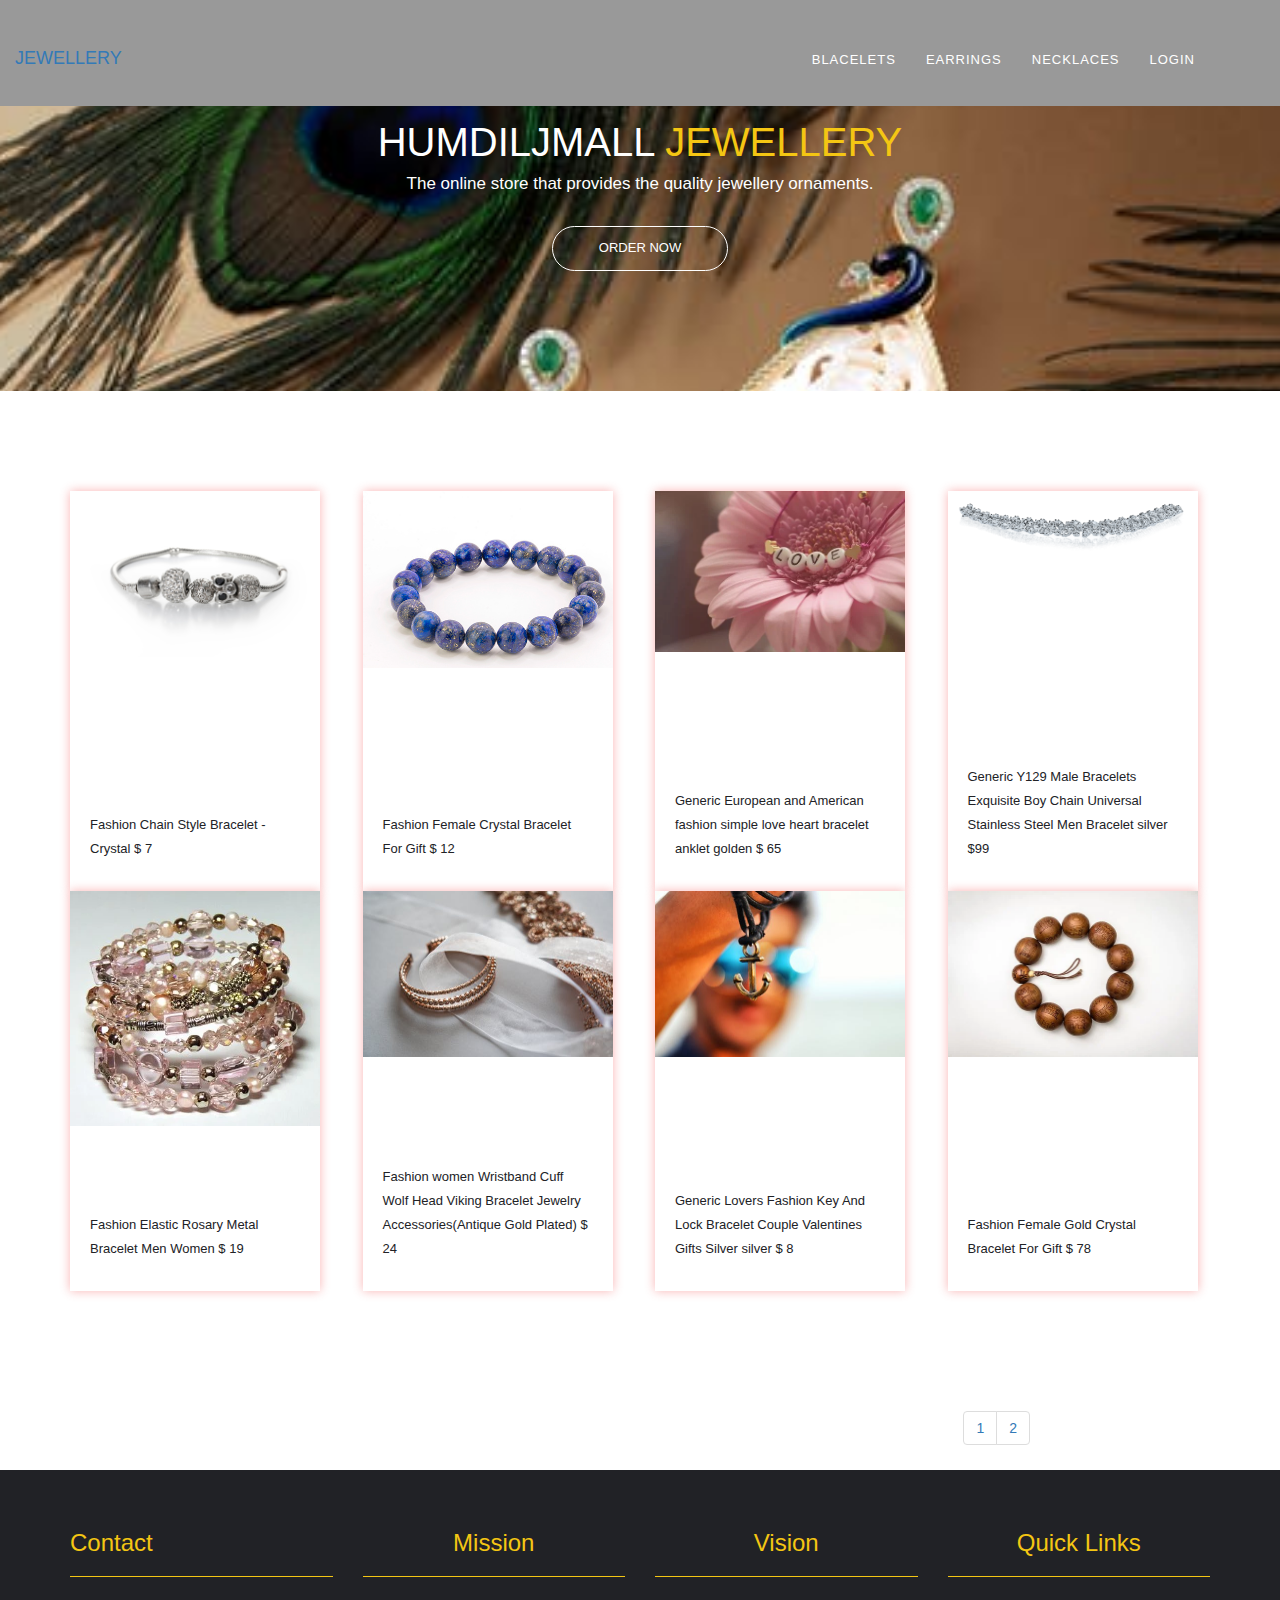
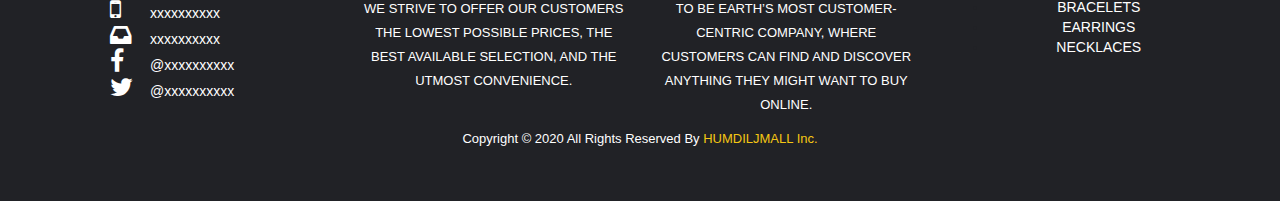
<file: index.html>
<!DOCTYPE html>
<html>

<head>

    <!--Meta Tags-->
    <meta charset="utf-8">
    <meta http-equiv="X-UA-Compatible" content="IE-edge">
    <meta name="viewport" content="width=device-width,initial-scale=1">

    <!--Favicon-->
    <link rel="shortcut icon" href="img\favicon\favicon.png">

    <!--FontAwesome-->
    <link rel="stylesheet" href="css/font-awesome/css/font-awesome.css">

    <!--Bootstrap CSS-->
    <link rel="stylesheet" href="css/bootstrap/bootstrap.css">

    <!--Custom CSS-->
    <link rel="stylesheet" href="css/style.css">

</head>

<!--Title-->
<title>HUMDILJMALL</title>

<body>
    <!--Header-->
    <header>
        <nav class="navbar navbar-fixed-top">
            <div class="container-fluid">
                <div class="navbar-wrapper">
                    <div class="navbar-header">
                        <!--Logo-->
                        <a class="navbar-brand" href="#">
                            JEWELLERY
                        </a>
                    </div>

                    <!--Main Menu-->
                    <div class="container">
                        <div class="collapse navbar-collapse">
                            <ul class="nav navbar-nav pull-right">
                                <li><a href="index.html">Blacelets</a></li>
                                <li><a href="earrings.html">Earrings</a></li>
                                <li><a href="necklaces.html">Necklaces</a></li>
                                <li><a href="login.html">Login</a></li>

                            </ul>
                        </div>
                    </div>
                </div>
            </div>
        </nav>
    </header>
    <!--Header Ends-->

    <!--Home Upper-->
    <section id="home-upper">
        <div class="content-box-lg">
            <div class="container">
                <div class="row">
                    <div class="col-md-12">
                        <div id="home-upper-heading" class="text-center">
                            <h1> HUMDILJMALL<span class="text1">  JEWELLERY</span></h1>
                        </div>
                        <div id="home-upper-text" class="text-center">
                            <p>The online store that provides the quality jewellery ornaments.</p>
                        </div>
                        <div id="home-btn" class="text-center">
                            <a class="btn btn-general btn-home smooth-scroll" href="#home-lower" title="Shop Now" role="button">Order Now</a>
                        </div>
                    </div>
                </div>
            </div>
        </div>
    </section>
    <!--Home Upper Ends-->

    <!--Home Lower-->
    <section id="home-lower">
        <div class="content-box-lg">
            <div class="container">
                <!--First Row-->
                <div class="row">
                    <div class="col-md-3">
                        <a href="item.html">
                            <div class="img-wrapper">
                                <div class="item">
                                    <!--Item 01-->
                                    <img src="img/Bracelets/bracelet  2.jpg" alt="Men" class="img-responsive">
                                </div>
                                <div class="item-description">
                                    <h4 class="item-title" style="color:#000000;"></h4>
                                    <p class="item-text">Fashion Chain Style Bracelet - Crystal $ 7</p>
                                </div>
                            </div>
                        </a>
                    </div>
                    <div class="col-md-3">
                        <a href="item.html">
                            <div class="img-wrapper">
                                <div class="item">
                                    <!--Item 01-->
                                    <img src="img/Bracelets/bracelet 1.jpg" alt="Men" class="img-responsive">
                                </div>
                                <div class="item-description">
                                    <h4 class="item-title" style="color:#000000;"></h4>
                                    <p class="item-text">Fashion Female Crystal Bracelet For Gift $ 12 </p>
                                </div>
                            </div>
                        </a>
                    </div>
                    <div class="col-md-3">
                        <a href="item.html">
                            <div class="img-wrapper">
                                <div class="item">
                                    <!--Item 01-->
                                    <img src="img/Bracelets/bracelet 3.webp" alt="Men" class="img-responsive">
                                </div>
                                <div class="item-description">
                                    <h4 class="item-title" style="color:#000000;"></h4>
                                    <p class="item-text">Generic European and American fashion simple love heart bracelet anklet golden $ 65</p>
                                </div>
                            </div>
                        </a>
                    </div>
                    <div class="col-md-3">
                        <a href="item.html">
                            <div class="img-wrapper">
                                <div class="item">
                                    <!--Item 01-->
                                    <img src="img/Bracelets/bracelet 4.webp" alt="Men" class="img-responsive">
                                </div>
                                <div class="item-description">
                                    <h4 class="item-title" style="color:#000000;"></h4>
                                    <p class="item-text">Generic Y129 Male Bracelets Exquisite Boy Chain Universal Stainless Steel Men Bracelet silver $99</p>
                                </div>
                            </div>
                        </a>
                    </div>
                </div>

                <!--Second Row-->
                <div class="row">
                    <div class="col-md-3">
                        <a href="item.html">
                            <div class="img-wrapper">
                                <div class="item">
                                    <!--Item 01-->
                                    <img src="img/Bracelets/bracelet 5.webp" alt="Men" class="img-responsive">
                                </div>
                                <div class="item-description">
                                    <h4 class="item-title" style="color:#000000;"></h4>
                                    <p class="item-text">Fashion Elastic Rosary Metal Bracelet Men Women $ 19</p>
                                </div>
                            </div>
                        </a>
                    </div>
                    <div class="col-md-3">
                        <a href="item.html">
                            <div class="img-wrapper">
                                <div class="item">
                                    <!--Item 01-->
                                    <img src="img/Bracelets/bracelet 6.jpeg" alt="Men" class="img-responsive">
                                </div>
                                <div class="item-description">
                                    <h4 class="item-title" style="color:#000000;"></h4>
                                    <p class="item-text">Fashion women Wristband Cuff Wolf Head Viking Bracelet Jewelry Accessories(Antique Gold Plated) $ 24</p>
                                </div>
                            </div>
                        </a>
                    </div>
                    <div class="col-md-3">
                        <a href="item.html">
                            <div class="img-wrapper">
                                <div class="item">
                                    <!--Item 01-->
                                    <img src="img/Bracelets/bracelet 7.jpeg" alt="Men" class="img-responsive">
                                </div>
                                <div class="item-description">
                                    <h4 class="item-title" style="color:#000000;"></h4>
                                    <p class="item-text">Generic Lovers Fashion Key And Lock Bracelet Couple Valentines Gifts Silver silver $ 8</p>
                                </div>
                            </div>
                        </a>
                    </div>
                    <div class="col-md-3">
                        <a href="item.html">
                            <div class="img-wrapper">
                                <div class="item">
                                    <!--Item 01-->
                                    <img src="img/Bracelets/bracelet 8.webp" alt="Men" class="img-responsive">
                                </div>
                                <div class="item-description">
                                    <h4 class="item-title" style="color:#000000;"></h4>
                                    <p class="item-text">Fashion Female Gold Crystal Bracelet For Gift $ 78 </p>
                                </div>
                            </div>
                        </a>
                    </div>
                </div>


            </div>

        </div>
    </section>
    <!--Home Lower Ends-->
    <div class="pag">
        <ul class="pagination">
            <li><a href="index.html">1</a></li>
            <li><a href="bracelets2.html">2</a></li>

        </ul>
    </div>


    <!--Footer-->
    <footer>
        <div class="content-box-sm">
            <div class="container">
                <div class="row">
                    <div class="col-md-3">
                        <div class="footer-content">
                            <h3>Contact</h3>
                            <hr>
                            <ul class="contact-list">
                                <li><i class="fa fa-mobile fa-2x"></i>XXXXXXXXXX</li>
                                <li><i class="fa fa-inbox fa-2x"></i>XXXXXXXXXX</li>
                                <li><i class="fa fa-facebook fa-2x"></i>&#64;XXXXXXXXXX</li>
                                <li><i class="fa fa-twitter fa-2x"></i>&#64;XXXXXXXXXX</li>
                            </ul>
                        </div>
                    </div>
                    <div class="col-md-3">
                        <div class="footer-content text-center">
                            <h3>Mission</h3>
                            <span><hr></span>
                            <div class="mission-stm">
                                <p> We strive to offer our customers the lowest possible prices, the best available selection, and the utmost convenience.</p>
                            </div>
                        </div>
                    </div>
                    <div class="col-md-3">
                        <div class="footer-content text-center">
                            <h3>Vision</h3>
                            <span><hr></span>
                            <div class="vision-stm">
                                <p>To be Earth’s most customer-centric company, where customers can find and discover anything they might want to buy online.</p>
                            </div>
                        </div>
                    </div>
                    <div class="col-md-3">
                        <div class="footer-content text-center">
                            <h3>Quick Links</h3>
                            <span><hr></span>
                            <ul class="links-list">
                                <li>
                                    <a href="index.html">Bracelets</a></li>
                                <li>
                                    <a href="earrings.html">earrings</a></li>
                                <li>
                                    <a href="necklaces.html">necklaces</a></li>
                            </ul>
                        </div>
                    </div>
                </div>
                <div class="row">
                    <div class="col-md-12">
                        <div class="copyright-stm text-center">
                            <p>Copyright &copy; 2020 All Rights Reserved By <span>HUMDILJMALL Inc.</span></p>
                        </div>
                    </div>
                </div>
            </div>
        </div>
    </footer>



</body>

</html>
</file>
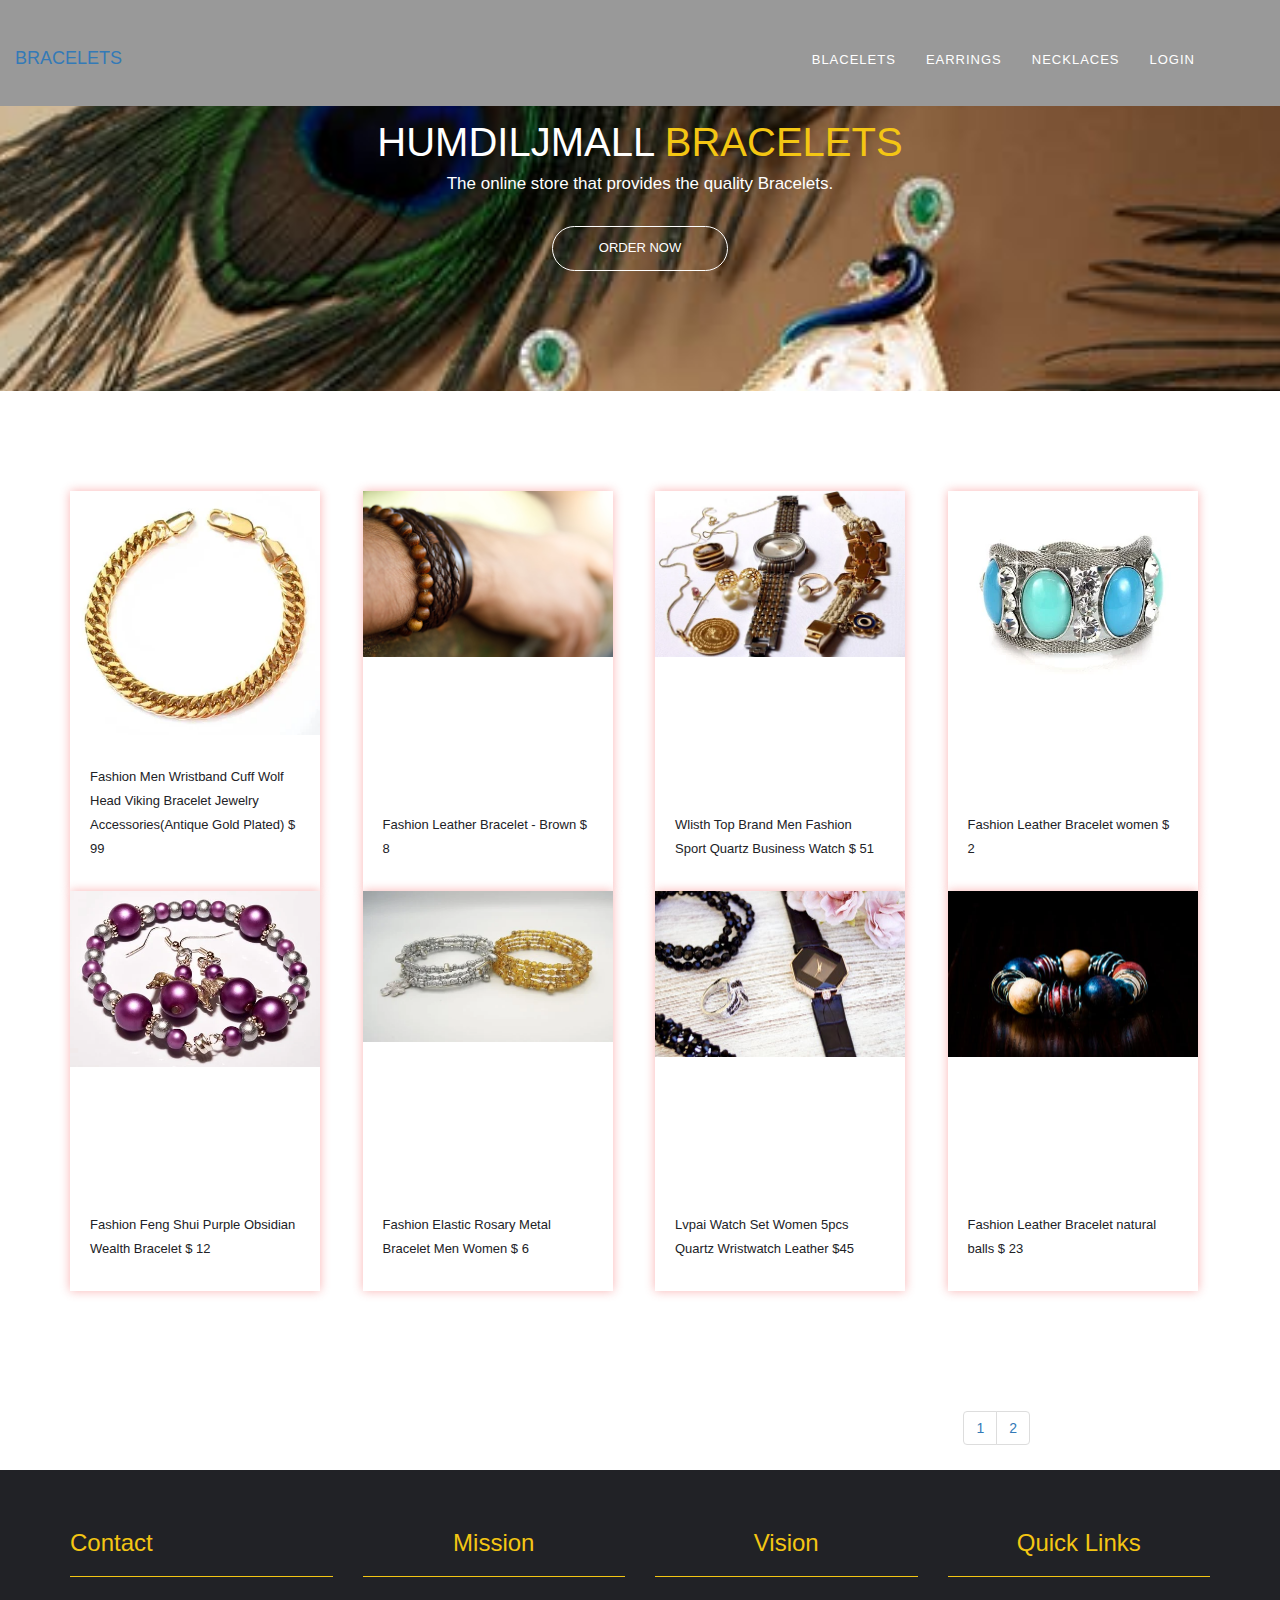
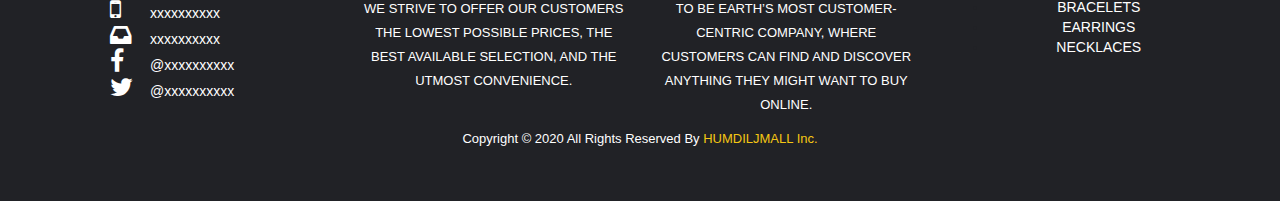
<file: bracelets2.html>
<!DOCTYPE html>
<html>

<head>

    <!--Meta Tags-->
    <meta charset="utf-8">
    <meta http-equiv="X-UA-Compatible" content="IE-edge">
    <meta name="viewport" content="width=device-width,initial-scale=1">

    <!--Favicon-->
    <link rel="shortcut icon" href="img\favicon\favicon.png">

    <!--FontAwesome-->
    <link rel="stylesheet" href="css/font-awesome/css/font-awesome.css">

    <!--Bootstrap CSS-->
    <link rel="stylesheet" href="css/bootstrap/bootstrap.css">

    <!--Custom CSS-->
    <link rel="stylesheet" href="css/style.css">

</head>

<!--Title-->
<title>HUMDILJMALL</title>

<body>
    <!--Header-->
    <header>
        <nav class="navbar navbar-fixed-top">
            <div class="container-fluid">
                <div class="navbar-wrapper">
                    <div class="navbar-header">
                        <!--Logo-->
                        <a class="navbar-brand" href="#">
                            BRACELETS
                        </a>
                    </div>

                    <!--Main Menu-->
                    <div class="container">
                        <div class="collapse navbar-collapse">
                            <ul class="nav navbar-nav pull-right">
                                <li><a href="index.html">Blacelets</a></li>
                                <li><a href="earrings.html">Earrings</a></li>
                                <li><a href="necklaces.html">Necklaces</a></li>
                                <li><a href="login.html">Login</a></li>

                            </ul>
                        </div>
                    </div>
                </div>
            </div>
        </nav>
    </header>
    <!--Header Ends-->

    <!--Home Upper-->
    <section id="home-upper">
        <div class="content-box-lg">
            <div class="container">
                <div class="row">
                    <div class="col-md-12">
                        <div id="home-upper-heading" class="text-center">
                            <h1> HUMDILJMALL<span>  BRACELETS</span></h1>
                        </div>
                        <div id="home-upper-text" class="text-center">
                            <p>The online store that provides the quality <span>Bracelets</span>.</p>
                        </div>
                        <div id="home-btn" class="text-center">
                            <a class="btn btn-general btn-home smooth-scroll" href="#home-lower" title="Shop Now" role="button">Order Now</a>
                        </div>
                    </div>
                </div>
            </div>
        </div>
    </section>
    <!--Home Upper Ends-->

    <!--Home Lower-->
    <section id="home-lower">
        <div class="content-box-lg">
            <div class="container">
                <!--First Row-->
                <div class="row">
                    <div class="col-md-3">
                        <a href="item.html">
                            <div class="img-wrapper">
                                <div class="item">
                                    <!--Item 01-->
                                    <img src="img/Bracelets/bracelet 9.webp" alt="Men" class="img-responsive">
                                </div>
                                <div class="item-description">
                                    <h4 class="item-title" style="color:#000000;"></h4>
                                    <p class="item-text">Fashion Men Wristband Cuff Wolf Head Viking Bracelet Jewelry Accessories(Antique Gold Plated) $ 99</p>
                                </div>
                            </div>
                        </a>
                    </div>
                    <div class="col-md-3">
                        <a href="item.html">
                            <div class="img-wrapper">
                                <div class="item">
                                    <!--Item 01-->
                                    <img src="img/Bracelets/istockphoto-1081193596-170667a.jpg" alt="Men" class="img-responsive">
                                </div>
                                <div class="item-description">
                                    <h4 class="item-title" style="color:#000000;"></h4>
                                    <p class="item-text">Fashion Leather Bracelet - Brown $ 8</p>
                                </div>
                            </div>
                        </a>
                    </div>
                    <div class="col-md-3">
                        <a href="item.html">
                            <div class="img-wrapper">
                                <div class="item">
                                    <!--Item 01-->
                                    <img src="img/Bracelets/bracelet 10.webp" alt="Men" class="img-responsive">
                                </div>
                                <div class="item-description">
                                    <h4 class="item-title" style="color:#000000;"></h4>
                                    <p class="item-text">Wlisth Top Brand Men Fashion Sport Quartz Business Watch $ 51</p>
                                </div>
                            </div>
                        </a>
                    </div>
                    <div class="col-md-3">
                        <a href="item.html">
                            <div class="img-wrapper">
                                <div class="item">
                                    <!--Item 01-->
                                    <img src="img/Bracelets/bracelet 11.webp" alt="Men" class="img-responsive">
                                </div>
                                <div class="item-description">

                                    <p class="item-text">Fashion Leather Bracelet women $ 2</p>
                                </div>
                            </div>
                        </a>
                    </div>
                </div>

                <!--Second Row-->
                <div class="row">
                    <div class="col-md-3">
                        <a href="item.html">
                            <div class="img-wrapper">
                                <div class="item">
                                    <!--Item 01-->
                                    <img src="img/Bracelets/bracelet 12.webp" alt="Men" class="img-responsive">
                                </div>
                                <div class="item-description">
                                    <p class="item-text">Fashion Feng Shui Purple Obsidian Wealth Bracelet $ 12</p>
                                </div>
                            </div>
                        </a>
                    </div>
                    <div class="col-md-3">
                        <a href="item.html">
                            <div class="img-wrapper">
                                <div class="item">
                                    <!--Item 01-->
                                    <img src="img/Bracelets/bracelet 13.webp" alt="Men" class="img-responsive">
                                </div>
                                <div class="item-description">
                                    <h4 class="item-title" style="color:#000000;"></h4>
                                    <p class="item-text">Fashion Elastic Rosary Metal Bracelet Men Women $ 6</p>
                                </div>
                            </div>
                        </a>
                    </div>
                    <div class="col-md-3">
                        <a href="item.html">
                            <div class="img-wrapper">
                                <div class="item">
                                    <!--Item 01-->
                                    <img src="img/Bracelets/bracelet 15.jpeg" alt="Men" class="img-responsive">
                                </div>
                                <div class="item-description">

                                    <p class="item-text">Lvpai Watch Set Women 5pcs Quartz Wristwatch Leather $45</p>
                                </div>
                            </div>
                        </a>
                    </div>
                    <div class="col-md-3">
                        <a href="item.html">
                            <div class="img-wrapper">
                                <div class="item">
                                    <!--Item 01-->
                                    <img src="img/Bracelets/bracelet 16.jpeg" alt="Men" class="img-responsive">
                                </div>
                                <div class="item-description">
                                    <h4 class="item-title" style="color:#000000;"></h4>
                                    <p class="item-text">Fashion Leather Bracelet natural balls $ 23</p>
                                </div>
                            </div>
                        </a>
                    </div>
                </div>


            </div>

        </div>
    </section>
    <!--Home Lower Ends-->
    <div class="pag">
        <ul class="pagination">
            <li><a href="index.html">1</a></li>
            <li><a href="bracelets2.html">2</a></li>

        </ul>
    </div>


    <!--Footer-->
    <footer>
        <div class="content-box-sm">
            <div class="container">
                <div class="row">
                    <div class="col-md-3">
                        <div class="footer-content">
                            <h3>Contact</h3>
                            <hr>
                            <ul class="contact-list">
                                <li><i class="fa fa-mobile fa-2x"></i>XXXXXXXXXX</li>
                                <li><i class="fa fa-inbox fa-2x"></i>XXXXXXXXXX</li>
                                <li><i class="fa fa-facebook fa-2x"></i>&#64;XXXXXXXXXX</li>
                                <li><i class="fa fa-twitter fa-2x"></i>&#64;XXXXXXXXXX</li>
                            </ul>
                        </div>
                    </div>
                    <div class="col-md-3">
                        <div class="footer-content text-center">
                            <h3>Mission</h3>
                            <span><hr></span>
                            <div class="mission-stm">
                                <p> We strive to offer our customers the lowest possible prices, the best available selection, and the utmost convenience.</p>
                            </div>
                        </div>
                    </div>
                    <div class="col-md-3">
                        <div class="footer-content text-center">
                            <h3>Vision</h3>
                            <span><hr></span>
                            <div class="vision-stm">
                                <p>To be Earth’s most customer-centric company, where customers can find and discover anything they might want to buy online.</p>
                            </div>
                        </div>
                    </div>
                    <div class="col-md-3">
                        <div class="footer-content text-center">
                            <h3>Quick Links</h3>
                            <span><hr></span>
                            <ul class="links-list">
                                <li>
                                    <a href="index.html">Bracelets</a></li>
                                <li>
                                    <a href="earrings.html">earrings</a></li>
                                <li>
                                    <a href="necklaces.html">necklaces</a></li>
                            </ul>
                        </div>
                    </div>
                </div>
                <div class="row">
                    <div class="col-md-12">
                        <div class="copyright-stm text-center">
                            <p>Copyright &copy; 2020 All Rights Reserved By <span>HUMDILJMALL Inc.</span></p>
                        </div>
                    </div>
                </div>
            </div>
        </div>
    </footer>



</body>

</html>
</file>
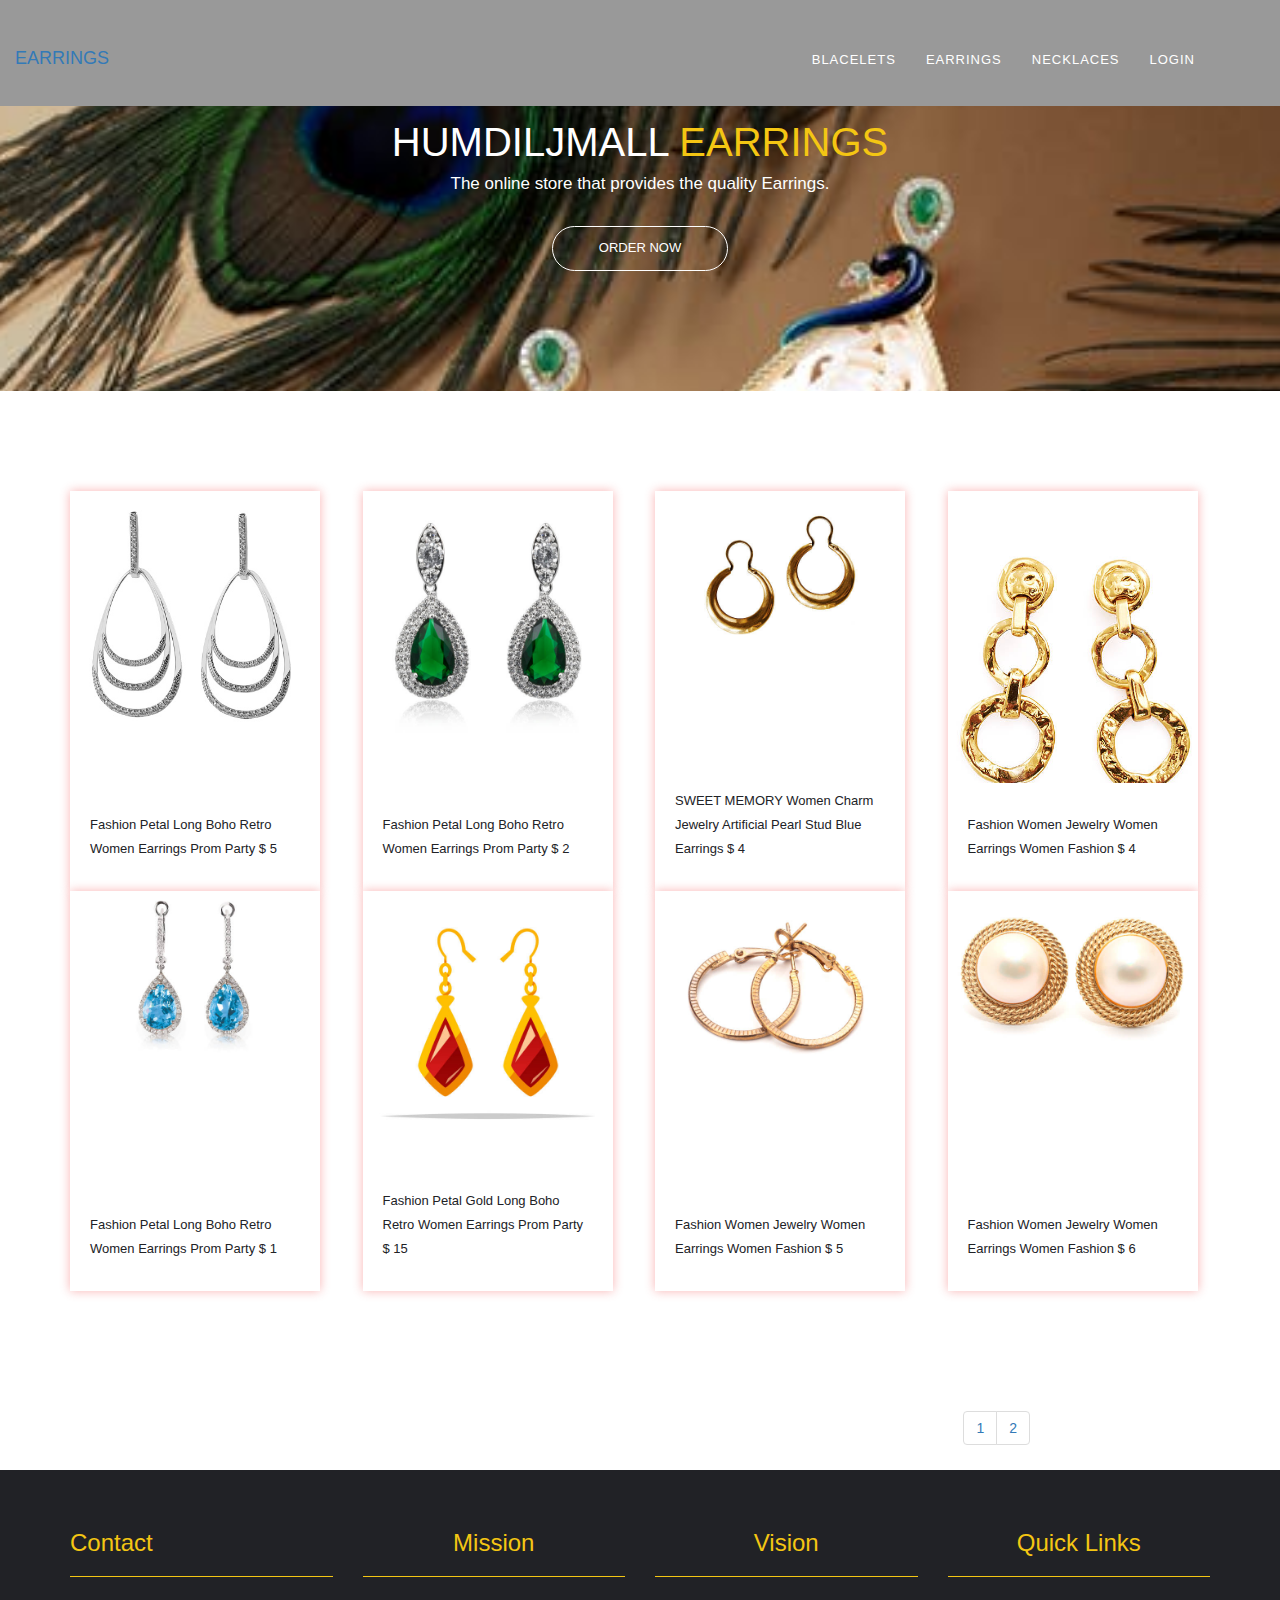
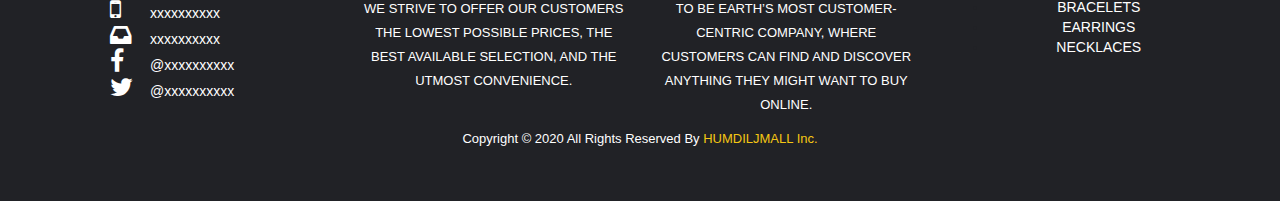
<file: earrings.html>
<!DOCTYPE html>
<html>

<head>

    <!--Meta Tags-->
    <meta charset="utf-8">
    <meta http-equiv="X-UA-Compatible" content="IE-edge">
    <meta name="viewport" content="width=device-width,initial-scale=1">

    <!--Favicon-->
    <link rel="shortcut icon" href="img\favicon\favicon.png">

    <!--FontAwesome-->
    <link rel="stylesheet" href="css/font-awesome/css/font-awesome.css">

    <!--Bootstrap CSS-->
    <link rel="stylesheet" href="css/bootstrap/bootstrap.css">

    <!--Custom CSS-->
    <link rel="stylesheet" href="css/style.css">

</head>

<!--Title-->
<title>HUMDILJMALL</title>

<body>
    <!--Header-->
    <header>
        <nav class="navbar navbar-fixed-top">
            <div class="container-fluid">
                <div class="navbar-wrapper">
                    <div class="navbar-header">
                        <!--Logo-->
                        <a class="navbar-brand" href="#">
                            EARRINGS
                        </a>
                    </div>

                    <!--Main Menu-->
                    <div class="container">
                        <div class="collapse navbar-collapse">
                            <ul class="nav navbar-nav pull-right">
                                <li><a href="index.html">Blacelets</a></li>
                                <li><a href="earrings.html">Earrings</a></li>
                                <li><a href="necklaces.html">Necklaces</a></li>
                                <li><a href="login.html">Login</a></li>

                            </ul>
                        </div>
                    </div>
                </div>
            </div>
        </nav>
    </header>
    <!--Header Ends-->

    <!--Home Upper-->
    <section id="home-upper">
        <div class="content-box-lg">
            <div class="container">
                <div class="row">
                    <div class="col-md-12">
                        <div id="home-upper-heading" class="text-center">
                            <h1> HUMDILJMALL<span>  EARRINGS</span></h1>
                        </div>
                        <div id="home-upper-text" class="text-center">
                            <p>The online store that provides the quality <span>Earrings</span>.</p>
                        </div>
                        <div id="home-btn" class="text-center">
                            <a class="btn btn-general btn-home smooth-scroll" href="#home-lower" title="Shop Now" role="button">Order Now</a>
                        </div>
                    </div>
                </div>
            </div>
        </div>
    </section>
    <!--Home Upper Ends-->

    <!--Home Lower-->
    <section id="home-lower">
        <div class="content-box-lg">
            <div class="container">
                <!--First Row-->
                <div class="row">
                    <div class="col-md-3">
                        <a href="item.html">
                            <div class="img-wrapper">
                                <div class="item">
                                    <!--Item 01-->
                                    <img src="img/Earrings/earring 2.jpg" alt="Men" class="img-responsive">
                                </div>
                                <div class="item-description">
                                    <h4 class="item-title" style="color:#000000;"></h4>
                                    <p class="item-text">Fashion Petal Long Boho Retro Women Earrings Prom Party $ 5</p>
                                </div>
                            </div>
                        </a>
                    </div>
                    <div class="col-md-3">
                        <a href="item.html">
                            <div class="img-wrapper">
                                <div class="item">
                                    <!--Item 01-->
                                    <img src="img/Earrings/earring 3.jpg" alt="Men" class="img-responsive">
                                </div>
                                <div class="item-description">
                                    <h4 class="item-title" style="color:#000000;"></h4>
                                    <p class="item-text">Fashion Petal Long Boho Retro Women Earrings Prom Party $ 2</p>
                                </div>
                            </div>
                        </a>
                    </div>
                    <div class="col-md-3">
                        <a href="item.html">
                            <div class="img-wrapper">
                                <div class="item">
                                    <!--Item 01-->
                                    <img src="img/Earrings/earring 4.jpg" alt="Men" class="img-responsive">
                                </div>
                                <div class="item-description">
                                    <h4 class="item-title" style="color:#000000;"></h4>
                                    <p class="item-text">SWEET MEMORY Women Charm Jewelry Artificial Pearl Stud Blue Earrings $ 4</p>
                                </div>
                            </div>
                        </a>
                    </div>
                    <div class="col-md-3">
                        <a href="item.html">
                            <div class="img-wrapper">
                                <div class="item">
                                    <!--Item 01-->
                                    <img src="img/Earrings/earring 5.jpg" alt="Men" class="img-responsive">
                                </div>
                                <div class="item-description">
                                    <h4 class="item-title" style="color:#000000;"></h4>
                                    <p class="item-text">Fashion Women Jewelry Women Earrings Women Fashion $ 4</p>
                                </div>
                            </div>
                        </a>
                    </div>
                </div>

                <!--Second Row-->
                <div class="row">
                    <div class="col-md-3">
                        <a href="item.html">
                            <div class="img-wrapper">
                                <div class="item">
                                    <!--Item 01-->
                                    <img src="img/Earrings/earring 6.jpg" alt="Men" class="img-responsive">
                                </div>
                                <div class="item-description">
                                    <h4 class="item-title" style="color:#000000;"></h4>
                                    <p class="item-text">Fashion Petal Long Boho Retro Women Earrings Prom Party $ 1</p>
                                </div>
                            </div>
                        </a>
                    </div>
                    <div class="col-md-3">
                        <a href="item.html">
                            <div class="img-wrapper">
                                <div class="item">
                                    <!--Item 01-->
                                    <img src="img/Earrings/earring 7.jpg" alt="Men" class="img-responsive">
                                </div>
                                <div class="item-description">
                                    <h4 class="item-title" style="color:#000000;"></h4>
                                    <p class="item-text">Fashion Petal Gold Long Boho Retro Women Earrings Prom Party $ 15</p>
                                </div>
                            </div>
                        </a>
                    </div>
                    <div class="col-md-3">
                        <a href="item.html">
                            <div class="img-wrapper">
                                <div class="item">
                                    <!--Item 01-->
                                    <img src="img/Earrings/earring 8.jpg" alt="Men" class="img-responsive">
                                </div>
                                <div class="item-description">
                                    <h4 class="item-title" style="color:#000000;"></h4>
                                    <p class="item-text">Fashion Women Jewelry Women Earrings Women Fashion $ 5</p>
                                </div>
                            </div>
                        </a>
                    </div>
                    <div class="col-md-3">
                        <a href="item.html">
                            <div class="img-wrapper">
                                <div class="item">
                                    <!--Item 01-->
                                    <img src="img/Earrings/earring 9.jpg" alt="Men" class="img-responsive">
                                </div>
                                <div class="item-description">
                                    <h4 class="item-title" style="color:#000000;"></h4>
                                    <p class="item-text">Fashion Women Jewelry Women Earrings Women Fashion $ 6</p>
                                </div>
                            </div>
                        </a>
                    </div>
                </div>


            </div>

        </div>
    </section>
    <!--Home Lower Ends-->
    <div class="pag">
        <ul class="pagination">
            <li><a href="earrings.html">1</a></li>
            <li><a href="earrings2.html">2</a></li>

        </ul>
    </div>


    <!--Footer-->
    <footer>
        <div class="content-box-sm">
            <div class="container">
                <div class="row">
                    <div class="col-md-3">
                        <div class="footer-content">
                            <h3>Contact</h3>
                            <hr>
                            <ul class="contact-list">
                                <li><i class="fa fa-mobile fa-2x"></i>XXXXXXXXXX</li>
                                <li><i class="fa fa-inbox fa-2x"></i>XXXXXXXXXX</li>
                                <li><i class="fa fa-facebook fa-2x"></i>&#64;XXXXXXXXXX</li>
                                <li><i class="fa fa-twitter fa-2x"></i>&#64;XXXXXXXXXX</li>
                            </ul>
                        </div>
                    </div>
                    <div class="col-md-3">
                        <div class="footer-content text-center">
                            <h3>Mission</h3>
                            <span><hr></span>
                            <div class="mission-stm">
                                <p> We strive to offer our customers the lowest possible prices, the best available selection, and the utmost convenience.</p>
                            </div>
                        </div>
                    </div>
                    <div class="col-md-3">
                        <div class="footer-content text-center">
                            <h3>Vision</h3>
                            <span><hr></span>
                            <div class="vision-stm">
                                <p>To be Earth’s most customer-centric company, where customers can find and discover anything they might want to buy online.</p>
                            </div>
                        </div>
                    </div>
                    <div class="col-md-3">
                        <div class="footer-content text-center">
                            <h3>Quick Links</h3>
                            <span><hr></span>
                            <ul class="links-list">
                                <li>
                                    <a href="index.html">Bracelets</a></li>
                                <li>
                                    <a href="earrings.html">earrings</a></li>
                                <li>
                                    <a href="necklaces.html">necklaces</a></li>
                            </ul>
                        </div>
                    </div>
                </div>
                <div class="row">
                    <div class="col-md-12">
                        <div class="copyright-stm text-center">
                            <p>Copyright &copy; 2020 All Rights Reserved By <span>HUMDILJMALL Inc.</span></p>
                        </div>
                    </div>
                </div>
            </div>
        </div>
    </footer>



</body>

</html>
</file>
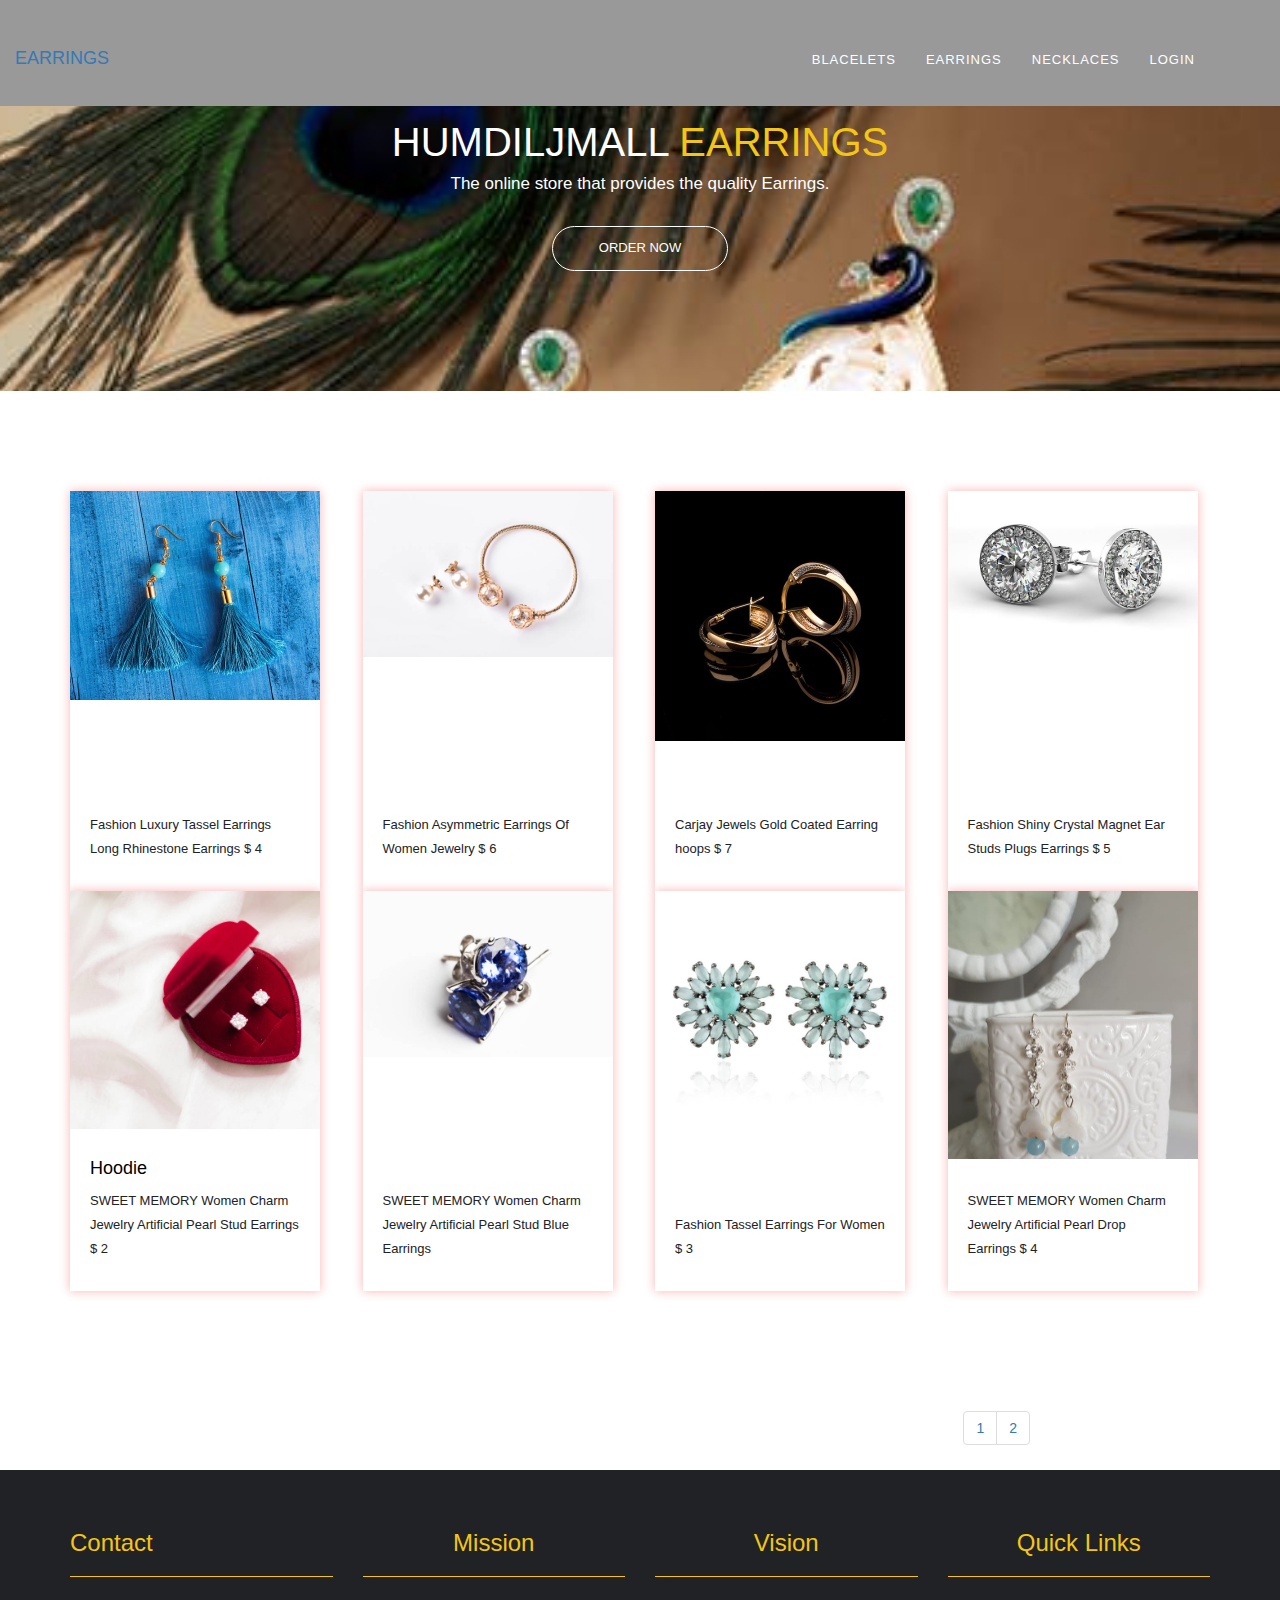
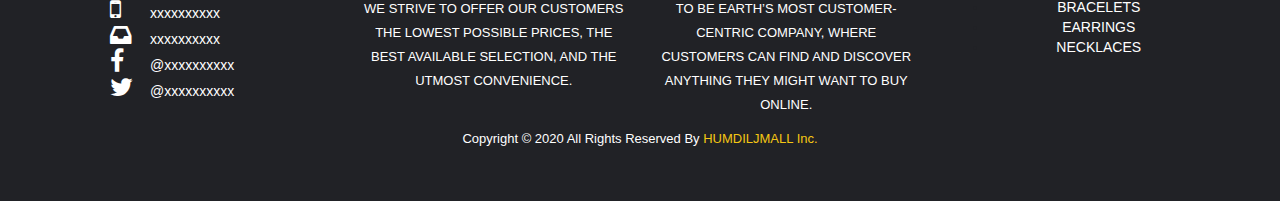
<file: earrings2.html>
<!DOCTYPE html>
<html>

<head>

    <!--Meta Tags-->
    <meta charset="utf-8">
    <meta http-equiv="X-UA-Compatible" content="IE-edge">
    <meta name="viewport" content="width=device-width,initial-scale=1">

    <!--Favicon-->
    <link rel="shortcut icon" href="img\favicon\favicon.png">

    <!--FontAwesome-->
    <link rel="stylesheet" href="css/font-awesome/css/font-awesome.css">

    <!--Bootstrap CSS-->
    <link rel="stylesheet" href="css/bootstrap/bootstrap.css">

    <!--Custom CSS-->
    <link rel="stylesheet" href="css/style.css">

</head>

<!--Title-->
<title>HUMDILJMALL</title>

<body>
    <!--Header-->
    <header>
        <nav class="navbar navbar-fixed-top">
            <div class="container-fluid">
                <div class="navbar-wrapper">
                    <div class="navbar-header">
                        <!--Logo-->
                        <a class="navbar-brand" href="#">
                            EARRINGS
                        </a>
                    </div>

                    <!--Main Menu-->
                    <div class="container">
                        <div class="collapse navbar-collapse">
                            <ul class="nav navbar-nav pull-right">
                                <li><a href="index.html">Blacelets</a></li>
                                <li><a href="earrings.html">Earrings</a></li>
                                <li><a href="necklaces.html">Necklaces</a></li>
                                <li><a href="login.html">Login</a></li>

                            </ul>
                        </div>
                    </div>
                </div>
            </div>
        </nav>
    </header>
    <!--Header Ends-->

    <!--Home Upper-->
    <section id="home-upper">
        <div class="content-box-lg">
            <div class="container">
                <div class="row">
                    <div class="col-md-12">
                        <div id="home-upper-heading" class="text-center">
                            <h1> HUMDILJMALL<span>  EARRINGS</span></h1>
                        </div>
                        <div id="home-upper-text" class="text-center">
                            <p>The online store that provides the quality <span>Earrings</span>.</p>
                        </div>
                        <div id="home-btn" class="text-center">
                            <a class="btn btn-general btn-home smooth-scroll" href="#home-lower" title="Shop Now" role="button">Order Now</a>
                        </div>
                    </div>
                </div>
            </div>
        </div>
    </section>
    <!--Home Upper Ends-->

    <!--Home Lower-->
    <section id="home-lower">
        <div class="content-box-lg">
            <div class="container">
                <!--First Row-->
                <div class="row">
                    <div class="col-md-3">
                        <a href="item.html">
                            <div class="img-wrapper">
                                <div class="item">
                                    <!--Item 01-->
                                    <img src="img/Earrings/pexels-photo-1413420.jpeg" alt="Men" class="img-responsive">
                                </div>
                                <div class="item-description">
                                    <h4 class="item-title" style="color:#000000;"></h4>
                                    <p class="item-text">Fashion Luxury Tassel Earrings Long Rhinestone Earrings $ 4</p>
                                </div>
                            </div>
                        </a>
                    </div>
                    <div class="col-md-3">
                        <a href="item.html">
                            <div class="img-wrapper">
                                <div class="item">
                                    <!--Item 01-->
                                    <img src="img/Earrings/earing 10.jpg" alt="Men" class="img-responsive">
                                </div>
                                <div class="item-description">
                                    <h4 class="item-title" style="color:#000000;"></h4>
                                    <p class="item-text">Fashion Asymmetric Earrings Of Women Jewelry $ 6</p>
                                </div>
                            </div>
                        </a>
                    </div>
                    <div class="col-md-3">
                        <a href="item.html">
                            <div class="img-wrapper">
                                <div class="item">
                                    <!--Item 01-->
                                    <img src="img/Earrings/earring 1.jpeg" alt="Men" class="img-responsive">
                                </div>
                                <div class="item-description">
                                    <h4 class="item-title" style="color:#000000;"></h4>
                                    <p class="item-text"> Carjay Jewels Gold Coated Earring hoops $ 7</p>
                                </div>
                            </div>
                        </a>
                    </div>
                    <div class="col-md-3">
                        <a href="item.html">
                            <div class="img-wrapper">
                                <div class="item">
                                    <!--Item 01-->
                                    <img src="img/Earrings/earring 10.jpg" alt="Men" class="img-responsive">
                                </div>
                                <div class="item-description">
                                    <h4 class="item-title" style="color:#000000;"></h4>
                                    <p class="item-text">Fashion Shiny Crystal Magnet Ear Studs Plugs Earrings $ 5</p>
                                </div>
                            </div>
                        </a>
                    </div>
                </div>

                <!--Second Row-->
                <div class="row">
                    <div class="col-md-3">
                        <a href="item.html">
                            <div class="img-wrapper">
                                <div class="item">
                                    <!--Item 01-->
                                    <img src="img/Earrings/earring 11.jpg" alt="Men" class="img-responsive">
                                </div>
                                <div class="item-description">
                                    <h4 class="item-title" style="color:#000000;">Hoodie</h4>
                                    <p class="item-text">SWEET MEMORY Women Charm Jewelry Artificial Pearl Stud Earrings $ 2</p>
                                </div>
                            </div>
                        </a>
                    </div>
                    <div class="col-md-3">
                        <a href="item.html">
                            <div class="img-wrapper">
                                <div class="item">
                                    <!--Item 01-->
                                    <img src="img/Earrings/earring 12.jpg" alt="Men" class="img-responsive">
                                </div>
                                <div class="item-description">
                                    <h4 class="item-title" style="color:#000000;"></h4>
                                    <p class="item-text">SWEET MEMORY Women Charm Jewelry Artificial Pearl Stud Blue Earrings</p>
                                </div>
                            </div>
                        </a>
                    </div>
                    <div class="col-md-3">
                        <a href="item.html">
                            <div class="img-wrapper">
                                <div class="item">
                                    <!--Item 01-->
                                    <img src="img/Earrings/earring 13.jpg" alt="Men" class="img-responsive">
                                </div>
                                <div class="item-description">
                                    <h4 class="item-title" style="color:#000000;"></h4>
                                    <p class="item-text">Fashion Tassel Earrings For Women $ 3</p>
                                </div>
                            </div>
                        </a>
                    </div>
                    <div class="col-md-3">
                        <a href="item.html">
                            <div class="img-wrapper">
                                <div class="item">
                                    <!--Item 01-->
                                    <img src="img/Earrings/earring 15.jpeg" alt="Men" class="img-responsive">
                                </div>
                                <div class="item-description">
                                    <h4 class="item-title" style="color:#000000;"></h4>
                                    <p class="item-text">SWEET MEMORY Women Charm Jewelry Artificial Pearl Drop Earrings $ 4</p>
                                </div>
                            </div>
                        </a>
                    </div>
                </div>


            </div>

        </div>
    </section>
    <!--Home Lower Ends-->
    <div class="pag">
        <ul class="pagination">
            <li><a href="earrings.html">1</a></li>
            <li><a href="earrings2.html">2</a></li>

        </ul>
    </div>


    <!--Footer-->
    <footer>
        <div class="content-box-sm">
            <div class="container">
                <div class="row">
                    <div class="col-md-3">
                        <div class="footer-content">
                            <h3>Contact</h3>
                            <hr>
                            <ul class="contact-list">
                                <li><i class="fa fa-mobile fa-2x"></i>XXXXXXXXXX</li>
                                <li><i class="fa fa-inbox fa-2x"></i>XXXXXXXXXX</li>
                                <li><i class="fa fa-facebook fa-2x"></i>&#64;XXXXXXXXXX</li>
                                <li><i class="fa fa-twitter fa-2x"></i>&#64;XXXXXXXXXX</li>
                            </ul>
                        </div>
                    </div>
                    <div class="col-md-3">
                        <div class="footer-content text-center">
                            <h3>Mission</h3>
                            <span><hr></span>
                            <div class="mission-stm">
                                <p> We strive to offer our customers the lowest possible prices, the best available selection, and the utmost convenience.</p>
                            </div>
                        </div>
                    </div>
                    <div class="col-md-3">
                        <div class="footer-content text-center">
                            <h3>Vision</h3>
                            <span><hr></span>
                            <div class="vision-stm">
                                <p>To be Earth’s most customer-centric company, where customers can find and discover anything they might want to buy online.</p>
                            </div>
                        </div>
                    </div>
                    <div class="col-md-3">
                        <div class="footer-content text-center">
                            <h3>Quick Links</h3>
                            <span><hr></span>
                            <ul class="links-list">
                                <li>
                                    <a href="index.html">Bracelets</a></li>
                                <li>
                                    <a href="earrings.html">earrings</a></li>
                                <li>
                                    <a href="necklaces.html">necklaces</a></li>
                            </ul>
                        </div>
                    </div>
                </div>
                <div class="row">
                    <div class="col-md-12">
                        <div class="copyright-stm text-center">
                            <p>Copyright &copy; 2020 All Rights Reserved By <span>HUMDILJMALL Inc.</span></p>
                        </div>
                    </div>
                </div>
            </div>
        </div>
    </footer>



</body>

</html>
</file>
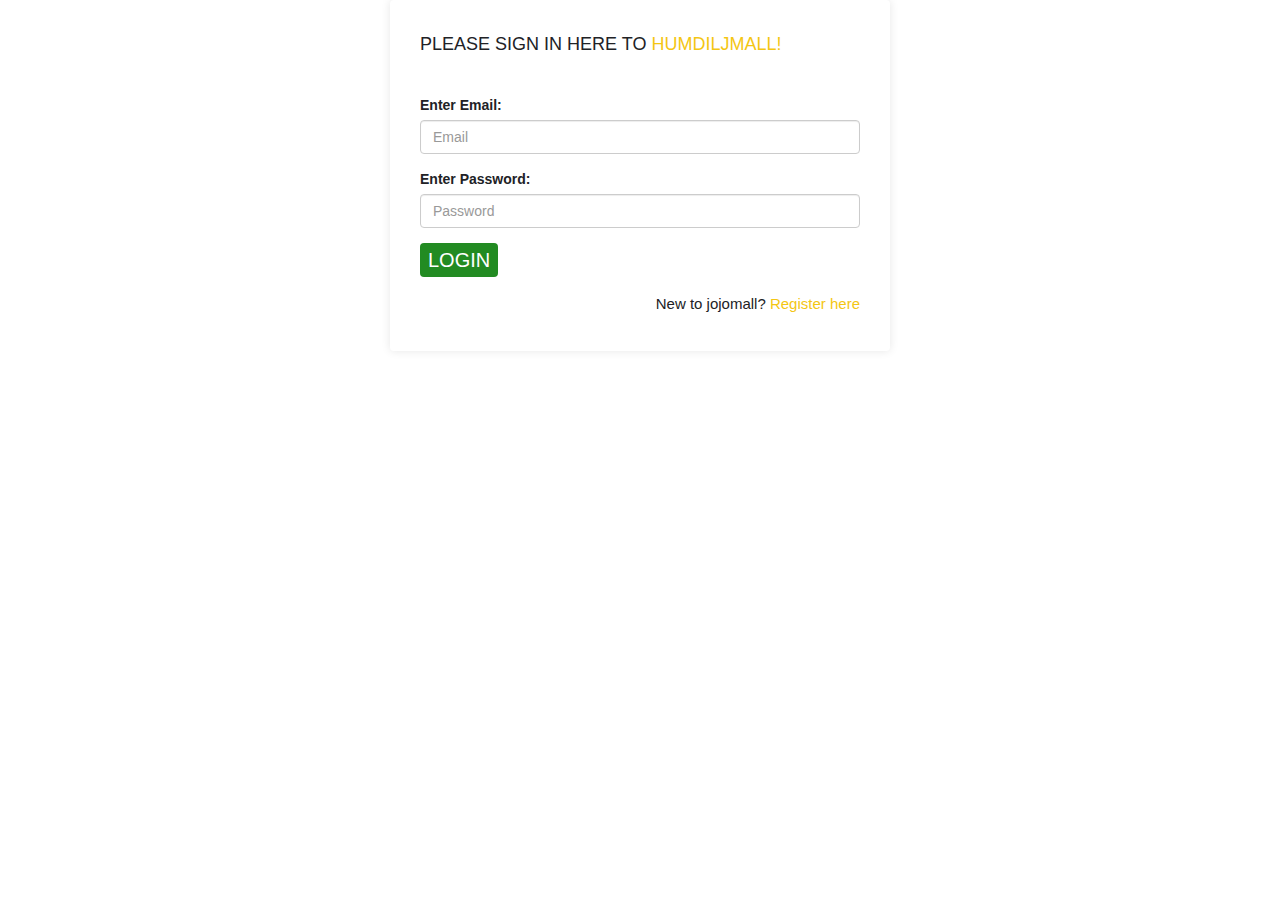
<file: login.html>
<!DOCTYPE html>
<html>

<head>

    <!--Meta Tags-->
    <meta charset="utf-8">
    <meta http-equiv="X-UA-Compatible" content="IE-edge">
    <meta name="viewport" content="width=device-width,initial-scale=1">

    <!--Favicon-->
    <link rel="shortcut icon" href="img\favicon\favicon.png">

    <!--FontAwesome-->
    <link rel="stylesheet" href="css/font-awesome/css/font-awesome.css">

    <!--Bootstrap CSS-->
    <link rel="stylesheet" href="css/bootstrap/bootstrap.css">

    <!--Custom CSS-->
    <link rel="stylesheet" href="css/style.css">

</head>

<!--Title-->
<title>HUMDILJMALL</title>

<body>
    <div class="login-form">
        <div class="login-heading">
            <h4>Please sign in here to <span>HUMDILJMALL!</span></h4>
        </div>

        <form role="form">

            <div class="form-group">
                <label>Enter Email:</label>
                <input type="email" class="form-control" name="email" placeholder="Email">
            </div>
            <div class="form-group">
                <label>Enter Password:</label>
                <input type="password" class="form-control" name="password" placeholder="Password">
            </div>
            <div class="form-group">
                <button type="submit">Login</button>
            </div>
            <div class="login-reg">
                <p>New to jojomall?<a href="register.html"> Register here</a></p>
            </div>
            </div>


        </form>
    </div>

</body>

</html>
</file>
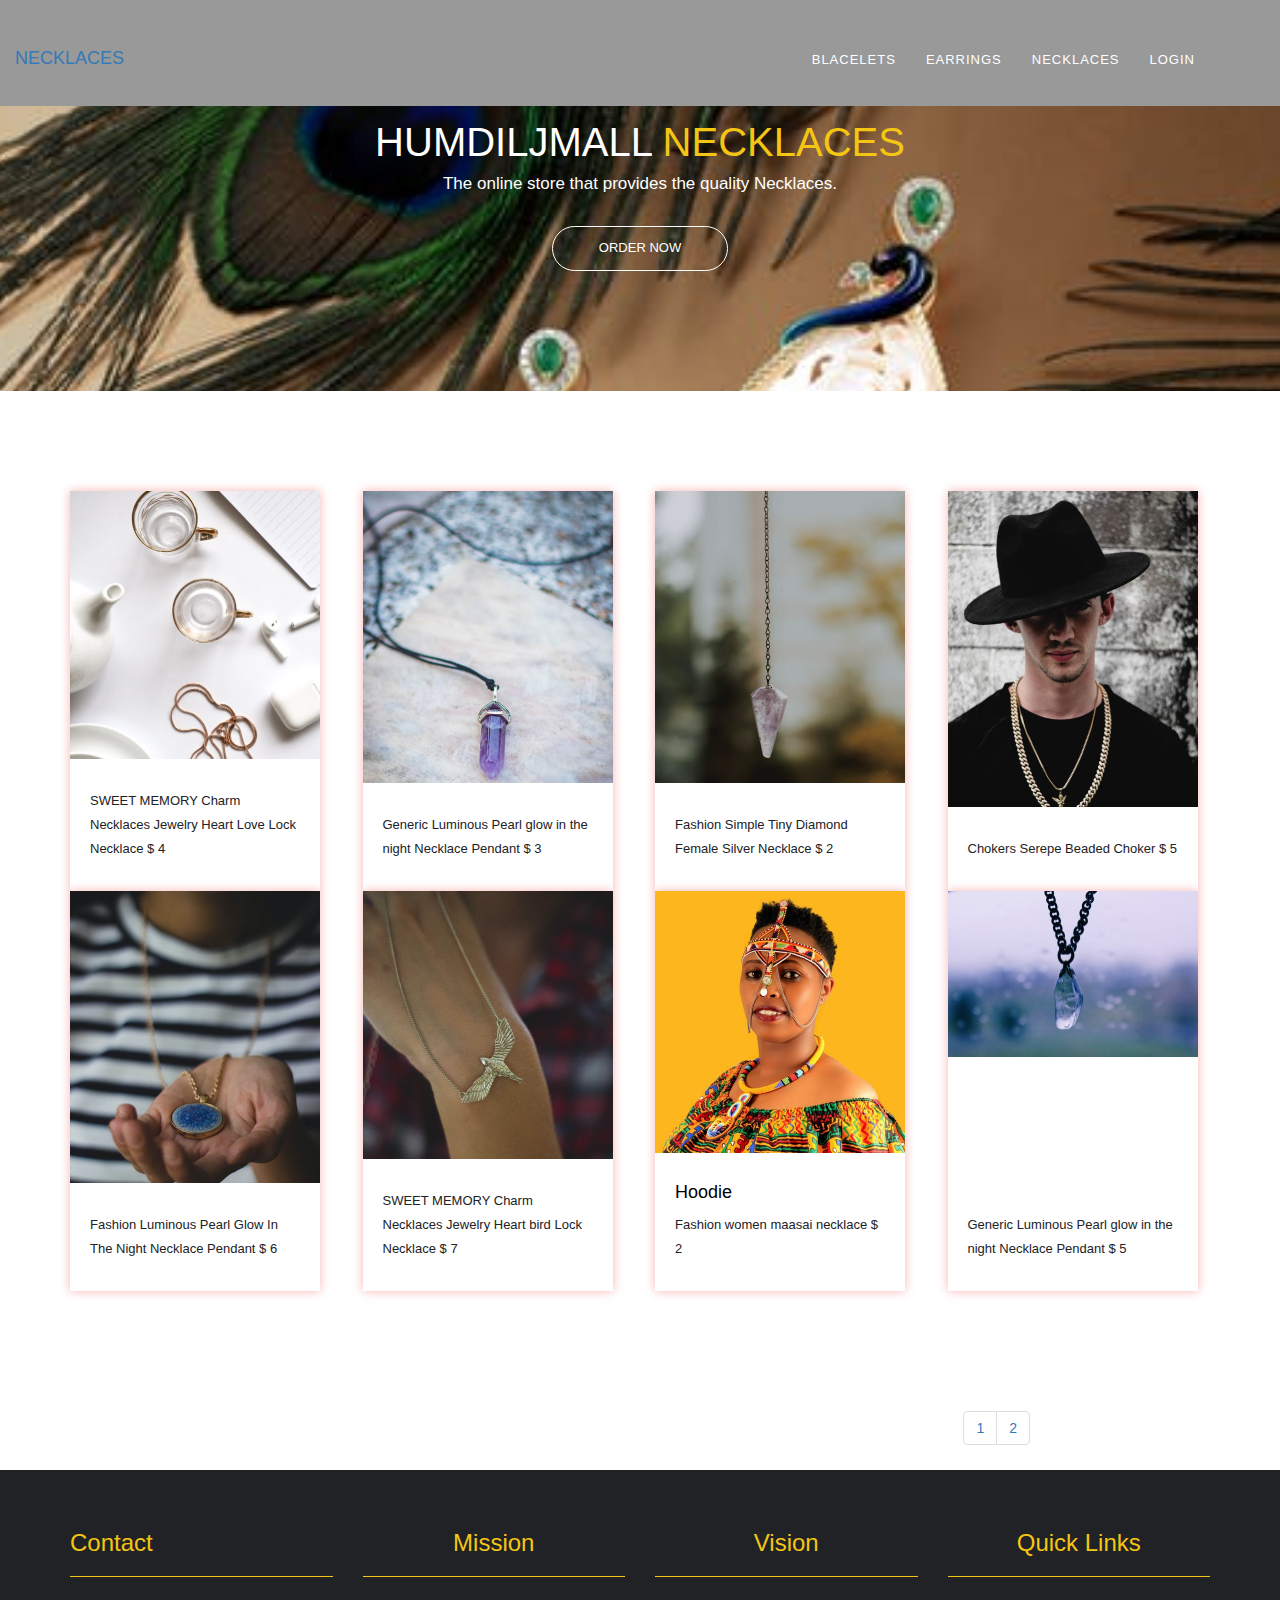
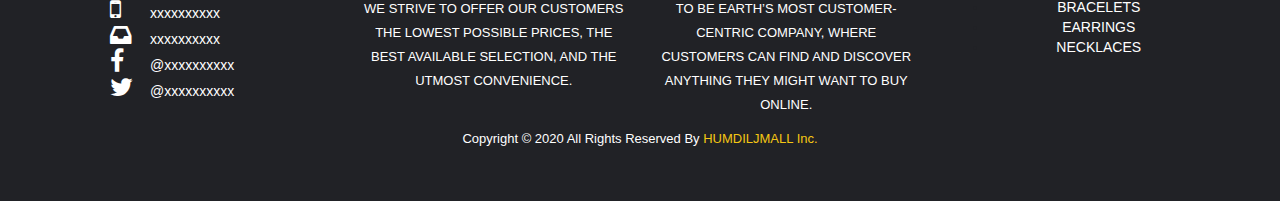
<file: necklaces.html>
<!DOCTYPE html>
<html>

<head>

    <!--Meta Tags-->
    <meta charset="utf-8">
    <meta http-equiv="X-UA-Compatible" content="IE-edge">
    <meta name="viewport" content="width=device-width,initial-scale=1">

    <!--Favicon-->
    <link rel="shortcut icon" href="img\favicon\favicon.png">

    <!--FontAwesome-->
    <link rel="stylesheet" href="css/font-awesome/css/font-awesome.css">

    <!--Bootstrap CSS-->
    <link rel="stylesheet" href="css/bootstrap/bootstrap.css">

    <!--Custom CSS-->
    <link rel="stylesheet" href="css/style.css">

</head>

<!--Title-->
<title>HUMDILJMALL</title>

<body>
    <!--Header-->
    <header>
        <nav class="navbar navbar-fixed-top">
            <div class="container-fluid">
                <div class="navbar-wrapper">
                    <div class="navbar-header">
                        <!--Logo-->
                        <a class="navbar-brand" href="#">
                            NECKLACES
                        </a>
                    </div>

                    <!--Main Menu-->
                    <div class="container">
                        <div class="collapse navbar-collapse">
                            <ul class="nav navbar-nav pull-right">
                                <li><a href="index.html">Blacelets</a></li>
                                <li><a href="earrings.html">Earrings</a></li>
                                <li><a href="necklaces.html">Necklaces</a></li>
                                <li><a href="login.html">Login</a></li>

                            </ul>
                        </div>
                    </div>
                </div>
            </div>
        </nav>
    </header>
    <!--Header Ends-->

    <!--Home Upper-->
    <section id="home-upper">
        <div class="content-box-lg">
            <div class="container">
                <div class="row">
                    <div class="col-md-12">
                        <div id="home-upper-heading" class="text-center">
                            <h1> HUMDILJMALL<span>  NECKLACES</span></h1>
                        </div>
                        <div id="home-upper-text" class="text-center">
                            <p>The online store that provides the quality <span>Necklaces</span>.</p>
                        </div>
                        <div id="home-btn" class="text-center">
                            <a class="btn btn-general btn-home smooth-scroll" href="#home-lower" title="Shop Now" role="button">Order Now</a>
                        </div>
                    </div>
                </div>
            </div>
        </div>
    </section>
    <!--Home Upper Ends-->

    <!--Home Lower-->
    <section id="home-lower">
        <div class="content-box-lg">
            <div class="container">
                <!--First Row-->
                <div class="row">
                    <div class="col-md-3">
                        <a href="item.html">
                            <div class="img-wrapper">
                                <div class="item">
                                    <!--Item 01-->
                                    <img src="img/Necklaces/necklace 2.jpeg" alt="Men" class="img-responsive">
                                </div>
                                <div class="item-description">
                                    <h4 class="item-title" style="color:#000000;"></h4>
                                    <p class="item-text">SWEET MEMORY Charm Necklaces Jewelry Heart Love Lock Necklace $ 4</p>
                                </div>
                            </div>
                        </a>
                    </div>
                    <div class="col-md-3">
                        <a href="item.html">
                            <div class="img-wrapper">
                                <div class="item">
                                    <!--Item 01-->
                                    <img src="img/Necklaces/necklace 3.jpeg" alt="Men" class="img-responsive">
                                </div>
                                <div class="item-description">
                                    <h4 class="item-title" style="color:#000000;"></h4>
                                    <p class="item-text">Generic Luminous Pearl glow in the night Necklace Pendant $ 3</p>
                                </div>
                            </div>
                        </a>
                    </div>
                    <div class="col-md-3">
                        <a href="item.html">
                            <div class="img-wrapper">
                                <div class="item">
                                    <!--Item 01-->
                                    <img src="img/Necklaces/necklace 4.jpeg" alt="Men" class="img-responsive">
                                </div>
                                <div class="item-description">
                                    <h4 class="item-title" style="color:#000000;"></h4>
                                    <p class="item-text">Fashion Simple Tiny Diamond Female Silver Necklace $ 2</p>
                                </div>
                            </div>
                        </a>
                    </div>
                    <div class="col-md-3">
                        <a href="item.html">
                            <div class="img-wrapper">
                                <div class="item">
                                    <!--Item 01-->
                                    <img src="img/Necklaces/necklace 5.jpeg" alt="Men" class="img-responsive">
                                </div>
                                <div class="item-description">
                                    <h4 class="item-title" style="color:#000000;"></h4>
                                    <p class="item-text">Chokers Serepe Beaded Choker $ 5</p>
                                </div>
                            </div>
                        </a>
                    </div>
                </div>

                <!--Second Row-->
                <div class="row">
                    <div class="col-md-3">
                        <a href="item.html">
                            <div class="img-wrapper">
                                <div class="item">
                                    <!--Item 01-->
                                    <img src="img/Necklaces/necklace 6.jpeg" alt="Men" class="img-responsive">
                                </div>
                                <div class="item-description">
                                    <h4 class="item-title" style="color:#000000;"></h4>
                                    <p class="item-text">Fashion Luminous Pearl Glow In The Night Necklace Pendant $ 6</p>
                                </div>
                            </div>
                        </a>
                    </div>
                    <div class="col-md-3">
                        <a href="item.html">
                            <div class="img-wrapper">
                                <div class="item">
                                    <!--Item 01-->
                                    <img src="img/Necklaces/necklace 8.jpeg" alt="Men" class="img-responsive">
                                </div>
                                <div class="item-description">
                                    <h4 class="item-title" style="color:#000000;"></h4>
                                    <p class="item-text">SWEET MEMORY Charm Necklaces Jewelry Heart bird Lock Necklace $ 7</p>
                                </div>
                            </div>
                        </a>
                    </div>
                    <div class="col-md-3">
                        <a href="item.html">
                            <div class="img-wrapper">
                                <div class="item">
                                    <!--Item 01-->
                                    <img src="img/Necklaces/necklace 9.jpeg" alt="Men" class="img-responsive">
                                </div>
                                <div class="item-description">
                                    <h4 class="item-title" style="color:#000000;">Hoodie</h4>
                                    <p class="item-text">Fashion women maasai necklace $ 2</p>
                                </div>
                            </div>
                        </a>
                    </div>
                    <div class="col-md-3">
                        <a href="item.html">
                            <div class="img-wrapper">
                                <div class="item">
                                    <!--Item 01-->
                                    <img src="img/Necklaces/necklace.jpeg" alt="Men" class="img-responsive">
                                </div>
                                <div class="item-description">
                                    <h4 class="item-title" style="color:#000000;"></h4>
                                    <p class="item-text">Generic Luminous Pearl glow in the night Necklace Pendant $ 5</p>
                                </div>
                            </div>
                        </a>
                    </div>
                </div>


            </div>

        </div>
    </section>
    <!--Home Lower Ends-->
    <div class="pag">
        <ul class="pagination">
            <li><a href="necklaces.html">1</a></li>
            <li><a href="necklaces2.html">2</a></li>

        </ul>
    </div>


    <!--Footer-->
    <footer>
        <div class="content-box-sm">
            <div class="container">
                <div class="row">
                    <div class="col-md-3">
                        <div class="footer-content">
                            <h3>Contact</h3>
                            <hr>
                            <ul class="contact-list">
                                <li><i class="fa fa-mobile fa-2x"></i>XXXXXXXXXX</li>
                                <li><i class="fa fa-inbox fa-2x"></i>XXXXXXXXXX</li>
                                <li><i class="fa fa-facebook fa-2x"></i>&#64;XXXXXXXXXX</li>
                                <li><i class="fa fa-twitter fa-2x"></i>&#64;XXXXXXXXXX</li>
                            </ul>
                        </div>
                    </div>
                    <div class="col-md-3">
                        <div class="footer-content text-center">
                            <h3>Mission</h3>
                            <span><hr></span>
                            <div class="mission-stm">
                                <p> We strive to offer our customers the lowest possible prices, the best available selection, and the utmost convenience.</p>
                            </div>
                        </div>
                    </div>
                    <div class="col-md-3">
                        <div class="footer-content text-center">
                            <h3>Vision</h3>
                            <span><hr></span>
                            <div class="vision-stm">
                                <p>To be Earth’s most customer-centric company, where customers can find and discover anything they might want to buy online.</p>
                            </div>
                        </div>
                    </div>
                    <div class="col-md-3">
                        <div class="footer-content text-center">
                            <h3>Quick Links</h3>
                            <span><hr></span>
                            <ul class="links-list">
                                <li>
                                    <a href="index.html">Bracelets</a></li>
                                <li>
                                    <a href="earrings.html">earrings</a></li>
                                <li>
                                    <a href="necklaces.html">necklaces</a></li>
                            </ul>
                        </div>
                    </div>
                </div>
                <div class="row">
                    <div class="col-md-12">
                        <div class="copyright-stm text-center">
                            <p>Copyright &copy; 2020 All Rights Reserved By <span>HUMDILJMALL Inc.</span></p>
                        </div>
                    </div>
                </div>
            </div>
        </div>
    </footer>



</body>

</html>
</file>
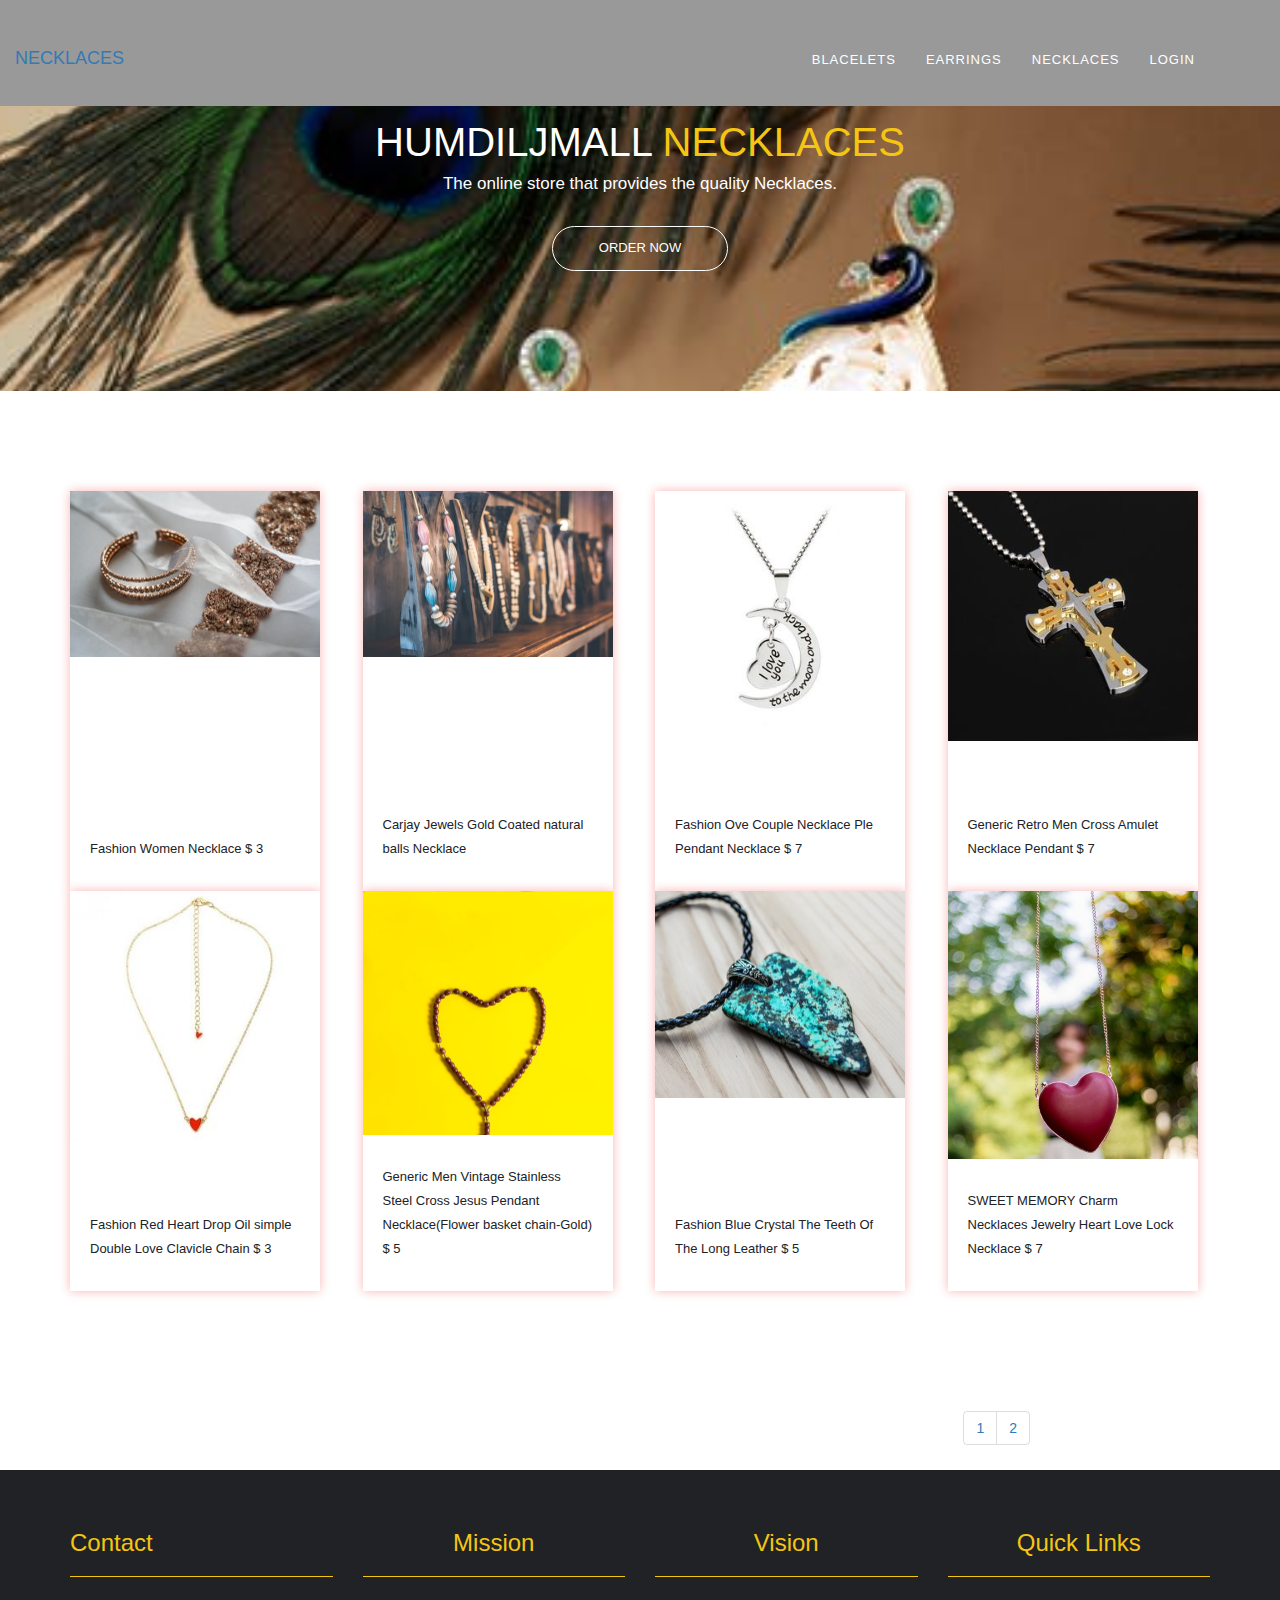
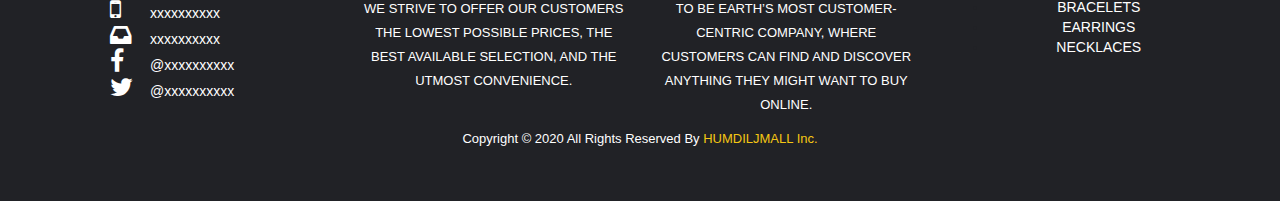
<file: necklaces2.html>
<!DOCTYPE html>
<html>

<head>

    <!--Meta Tags-->
    <meta charset="utf-8">
    <meta http-equiv="X-UA-Compatible" content="IE-edge">
    <meta name="viewport" content="width=device-width,initial-scale=1">

    <!--Favicon-->
    <link rel="shortcut icon" href="img\favicon\favicon.png">

    <!--FontAwesome-->
    <link rel="stylesheet" href="css/font-awesome/css/font-awesome.css">

    <!--Bootstrap CSS-->
    <link rel="stylesheet" href="css/bootstrap/bootstrap.css">

    <!--Custom CSS-->
    <link rel="stylesheet" href="css/style.css">

</head>

<!--Title-->
<title>HUMDILJMALL</title>

<body>
    <!--Header-->
    <header>
        <nav class="navbar navbar-fixed-top">
            <div class="container-fluid">
                <div class="navbar-wrapper">
                    <div class="navbar-header">
                        <!--Logo-->
                        <a class="navbar-brand" href="#">
                            NECKLACES
                        </a>
                    </div>

                    <!--Main Menu-->
                    <div class="container">
                        <div class="collapse navbar-collapse">
                            <ul class="nav navbar-nav pull-right">
                                <li><a href="index.html">Blacelets</a></li>
                                <li><a href="earrings.html">Earrings</a></li>
                                <li><a href="necklaces.html">Necklaces</a></li>
                                <li><a href="login.html">Login</a></li>

                            </ul>
                        </div>
                    </div>
                </div>
            </div>
        </nav>
    </header>
    <!--Header Ends-->

    <!--Home Upper-->
    <section id="home-upper">
        <div class="content-box-lg">
            <div class="container">
                <div class="row">
                    <div class="col-md-12">
                        <div id="home-upper-heading" class="text-center">
                            <h1> HUMDILJMALL<span>  NECKLACES</span></h1>
                        </div>
                        <div id="home-upper-text" class="text-center">
                            <p>The online store that provides the quality <span>Necklaces</span>.</p>
                        </div>
                        <div id="home-btn" class="text-center">
                            <a class="btn btn-general btn-home smooth-scroll" href="#home-lower" title="Shop Now" role="button">Order Now</a>
                        </div>
                    </div>
                </div>
            </div>
        </div>
    </section>
    <!--Home Upper Ends-->

    <!--Home Lower-->
    <section id="home-lower">
        <div class="content-box-lg">
            <div class="container">
                <!--First Row-->
                <div class="row">
                    <div class="col-md-3">
                        <a href="item.html">
                            <div class="img-wrapper">
                                <div class="item">
                                    <!--Item 01-->
                                    <img src="img/Necklaces/neclace 7.jpeg" alt="Men" class="img-responsive">
                                </div>
                                <div class="item-description">
                                    <h4 class="item-title" style="color:#000000;"></h4>
                                    <p class="item-text">Fashion Women Necklace $ 3</p>
                                </div>
                            </div>
                        </a>
                    </div>
                    <div class="col-md-3">
                        <a href="item.html">
                            <div class="img-wrapper">
                                <div class="item">
                                    <!--Item 01-->
                                    <img src="img/Necklaces/pexels-photo-994524.jpeg" alt="Men" class="img-responsive">
                                </div>
                                <div class="item-description">
                                    <h4 class="item-title" style="color:#000000;"></h4>
                                    <p class="item-text">Carjay Jewels Gold Coated natural balls Necklace</p>
                                </div>
                            </div>
                        </a>
                    </div>
                    <div class="col-md-3">
                        <a href="item.html">
                            <div class="img-wrapper">
                                <div class="item">
                                    <!--Item 01-->
                                    <img src="img/Necklaces/necklace 10.jpg" alt="Men" class="img-responsive">
                                </div>
                                <div class="item-description">
                                    <h4 class="item-title" style="color:#000000;"></h4>
                                    <p class="item-text">Fashion Ove Couple Necklace Ple Pendant Necklace $ 7</p>
                                </div>
                            </div>
                        </a>
                    </div>
                    <div class="col-md-3">
                        <a href="item.html">
                            <div class="img-wrapper">
                                <div class="item">
                                    <!--Item 01-->
                                    <img src="img/Necklaces/necklace 11.jpg" alt="Men" class="img-responsive">
                                </div>
                                <div class="item-description">
                                    <h4 class="item-title" style="color:#000000;"></h4>
                                    <p class="item-text">Generic Retro Men Cross Amulet Necklace Pendant $ 7</p>
                                </div>
                            </div>
                        </a>
                    </div>
                </div>

                <!--Second Row-->
                <div class="row">
                    <div class="col-md-3">
                        <a href="item.html">
                            <div class="img-wrapper">
                                <div class="item">
                                    <!--Item 01-->
                                    <img src="img/Necklaces/necklace 12.jpg" alt="Men" class="img-responsive">
                                </div>
                                <div class="item-description">
                                    <h4 class="item-title" style="color:#000000;"></h4>
                                    <p class="item-text">Fashion Red Heart Drop Oil simple Double Love Clavicle Chain $ 3</p>
                                </div>
                            </div>
                        </a>
                    </div>
                    <div class="col-md-3">
                        <a href="item.html">
                            <div class="img-wrapper">
                                <div class="item">
                                    <!--Item 01-->
                                    <img src="img/Necklaces/necklace 14.jpeg" alt="Men" class="img-responsive">
                                </div>
                                <div class="item-description">
                                    <h4 class="item-title" style="color:#000000;"></h4>
                                    <p class="item-text">Generic Men Vintage Stainless Steel Cross Jesus Pendant Necklace(Flower basket chain-Gold) $ 5</p>
                                </div>
                            </div>
                        </a>
                    </div>
                    <div class="col-md-3">
                        <a href="item.html">
                            <div class="img-wrapper">
                                <div class="item">
                                    <!--Item 01-->
                                    <img src="img/Necklaces/necklace 15.jpeg" alt="Men" class="img-responsive">
                                </div>
                                <div class="item-description">
                                    <h4 class="item-title" style="color:#000000;"></h4>
                                    <p class="item-text">Fashion Blue Crystal The Teeth Of The Long Leather $ 5</p>
                                </div>
                            </div>
                        </a>
                    </div>
                    <div class="col-md-3">
                        <a href="item.html">
                            <div class="img-wrapper">
                                <div class="item">
                                    <!--Item 01-->
                                    <img src="img/Necklaces/necklace 16.jpeg" alt="Men" class="img-responsive">
                                </div>
                                <div class="item-description">
                                    <h4 class="item-title" style="color:#000000;"></h4>
                                    <p class="item-text">SWEET MEMORY Charm Necklaces Jewelry Heart Love Lock Necklace $ 7</p>
                                </div>
                            </div>
                        </a>
                    </div>
                </div>


            </div>

        </div>
    </section>
    <!--Home Lower Ends-->
    <div class="pag">
        <ul class="pagination">
            <li><a href="necklaces.html">1</a></li>
            <li><a href="necklaces2.html">2</a></li>

        </ul>
    </div>



    <!--Footer-->
    <footer>
        <div class="content-box-sm">
            <div class="container">
                <div class="row">
                    <div class="col-md-3">
                        <div class="footer-content">
                            <h3>Contact</h3>
                            <hr>
                            <ul class="contact-list">
                                <li><i class="fa fa-mobile fa-2x"></i>XXXXXXXXXX</li>
                                <li><i class="fa fa-inbox fa-2x"></i>XXXXXXXXXX</li>
                                <li><i class="fa fa-facebook fa-2x"></i>&#64;XXXXXXXXXX</li>
                                <li><i class="fa fa-twitter fa-2x"></i>&#64;XXXXXXXXXX</li>
                            </ul>
                        </div>
                    </div>
                    <div class="col-md-3">
                        <div class="footer-content text-center">
                            <h3>Mission</h3>
                            <span><hr></span>
                            <div class="mission-stm">
                                <p> We strive to offer our customers the lowest possible prices, the best available selection, and the utmost convenience.</p>
                            </div>
                        </div>
                    </div>
                    <div class="col-md-3">
                        <div class="footer-content text-center">
                            <h3>Vision</h3>
                            <span><hr></span>
                            <div class="vision-stm">
                                <p>To be Earth’s most customer-centric company, where customers can find and discover anything they might want to buy online.</p>
                            </div>
                        </div>
                    </div>
                    <div class="col-md-3">
                        <div class="footer-content text-center">
                            <h3>Quick Links</h3>
                            <span><hr></span>
                            <ul class="links-list">
                                <li>
                                    <a href="index.html">Bracelets</a></li>
                                <li>
                                    <a href="earrings.html">earrings</a></li>
                                <li>
                                    <a href="necklaces.html">necklaces</a></li>
                            </ul>
                        </div>
                    </div>
                </div>
                <div class="row">
                    <div class="col-md-12">
                        <div class="copyright-stm text-center">
                            <p>Copyright &copy; 2020 All Rights Reserved By <span>HUMDILJMALL Inc.</span></p>
                        </div>
                    </div>
                </div>
            </div>
        </div>
    </footer>



</body>

</html>
</file>
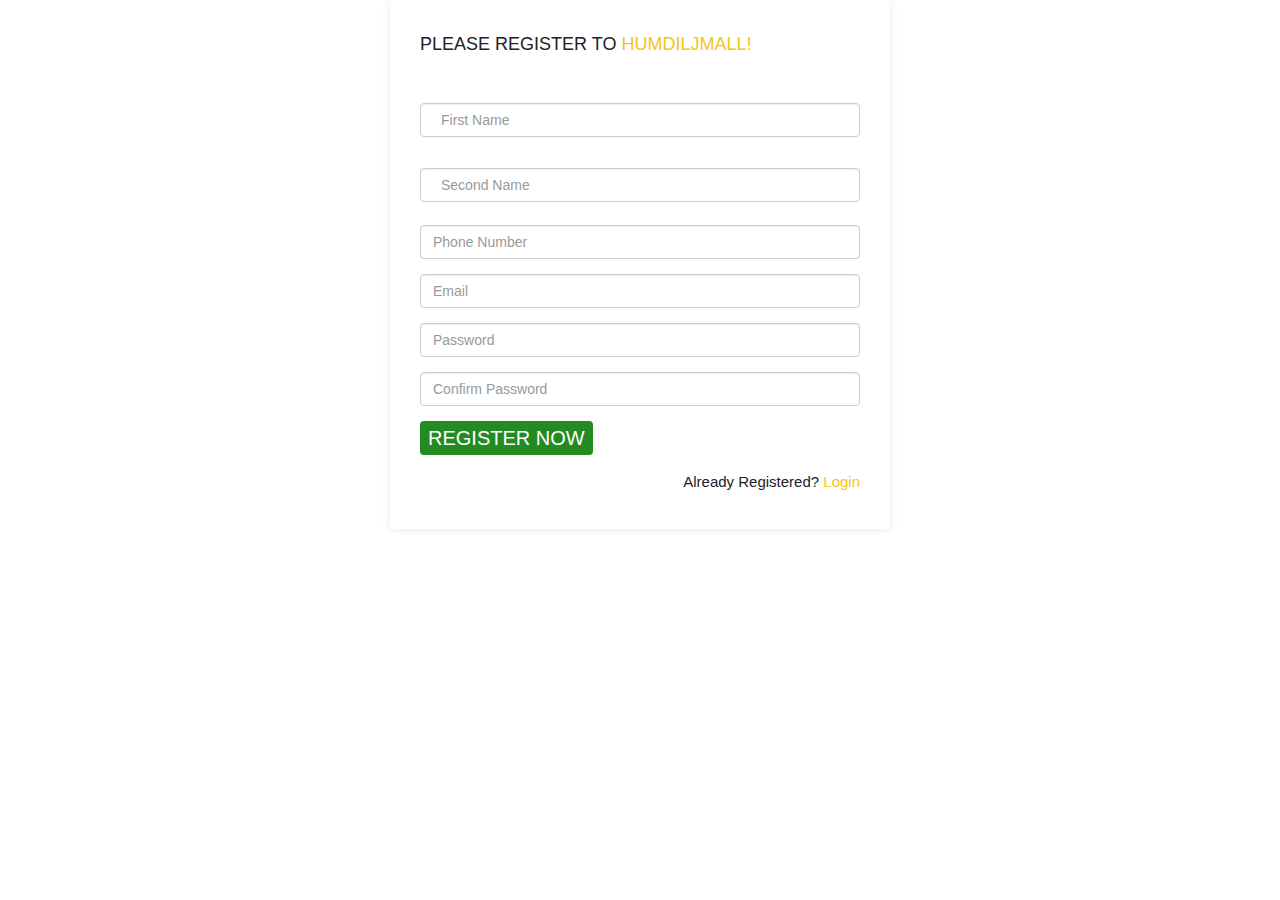
<file: register.html>
<!DOCTYPE html>
<html>

<head>

    <!--Meta Tags-->
    <meta charset="utf-8">
    <meta http-equiv="X-UA-Compatible" content="IE-edge">
    <meta name="viewport" content="width=device-width,initial-scale=1">

    <!--Favicon-->
    <link rel="shortcut icon" href="img\favicon\favicon.png">

    <!--FontAwesome-->
    <link rel="stylesheet" href="css/font-awesome/css/font-awesome.css">

    <!--Bootstrap CSS-->
    <link rel="stylesheet" href="css/bootstrap/bootstrap.css">

    <!--Custom CSS-->
    <link rel="stylesheet" href="css/style.css">

</head>

<!--Title-->
<title>JojoMall</title>

<body>
    <div class="register-form">
        <div class="register-heading">
            <h4>Please Register to <span>HUMDILJMALL!</span></h4>
        </div>

        <form role="form">
            <div class="form-group">

                <input type="text" class="form-control" name="firstName" placeholder="First Name">
            </div>
            <div class="form-group">

                <input type="text" class="form-control" name="secondName" placeholder="Second Name">
            </div>
            <div class="form-group">

                <input type="tel" class="form-control" name="phoneNumber" placeholder="Phone Number">
            </div>
            <div class="form-group">

                <input type="email" class="form-control" name="email" placeholder="Email">
            </div>
            <div class="form-group">

                <input type="password" class="form-control" name="password" placeholder="Password">
            </div>
            <div class="form-group">

                <input type="password" class="form-control" name="confirmPassword" placeholder="Confirm Password">
            </div>
            <div class="form-group">
                <button type="submit">Register Now</button>
            </div>
            <div class="register-log">
                <p>Already Registered?<a href="login.html"> Login</a></p>
            </div>


        </form>
    </div>
</file>
<file: css/style.css>
/*=======================================================
        Home and Body
   ========================================================*/
        
        html,
        body {
            height: 100%;
        }
        
        body {
            color: #212226;
        }
        
        a:hover {
            text-decoration: none;
        }
        
        h1,
        h2,
        h3,
        h4,
        h5,
        h6 {
            font-family: 'Raleway', sans-serif;
        }
        
        p {
            font-family: 'Open Sans', sans-serif;
            font-size: 13px;
            font-weight: 400;
            line-height: 24px;
        }
        
        section {
            background: #ffffff;
            overflow: hidden;
        }
        /*=======================================================
   Content Boxes
========================================================*/
        
        .content-box-lg {
            padding: 120px 0;
        }
        
        .content-box-md {
            padding: 100px 0;
        }
        
        .content-box-sm {
            padding: 90px 0;
        }
        /*=======================================================
   Home Upper
========================================================*/
        
        #home-upper {
            background: url("../img/home/pexels-photo-6625941.jpeg");
            background-repeat: no-repeat;
            background-size: cover;
            background-position: center;
            background-attachment: fixed;
            left: 23%;
        }
        /* Make Image Dim*/
        
        #home-upper .content-box-sm {
            background: rgba(0, 0, 0, 0.3);
        }
        
        #home-upper-heading h1 {
            color: #ffffff;
            font-size: 40px;
            font-weight: 100;
            margin: 0;
            text-transform: uppercase;
        }
        
        #home-upper-heading span {
            color: #f4c613;
        }
        
        #home-upper-text p {
            color: #ffffff;
            font-weight: 100;
            font-size: 17px;
            margin: 8px 0 30px 0;
        }
        
        .text1 {
            animation: text 3s 1;
            -webkit-animation: text 3s 1;
        }
        
        @keyframes text {
            0% {
                margin-bottom: -40px;
            }
        }
        /*=======================================================
   Buttons
========================================================*/
        
        .btn-general {
            font-family: 'Raleway', sans-serif;
            border-radius: 28px;
            -webkit-border-radius: 28px;
            -moz-border-radius: 28px;
            -ms-border-radius: 28px;
            -o-border-radius: 28px;
            font-size: 13px;
            text-transform: uppercase;
            margin: 0 6px;
            padding: 12px 46px 12px 46px;
            transition: all .5s;
            -webkit-transition: all .5s;
            -moz-transition: all .5s;
            -ms-transition: all .5s;
            -o-transition: all .5s;
        }
        
        .btn-home {
            color: #ffffff;
            border: 1px solid #ffffff;
        }
        
        .btn-home:hover,
        btn-home:focus {
            color: #ffffff;
            background-color: #f4c613;
            border: 1px solid #f4c613;
        }
        /*=======================================================
   Home Pictures
========================================================*/
        
        #home-lower .content-box-lg {
            padding: 100px 0;
        }
        
        .img-wrapper {
            display: flex;
            flex-direction: column;
            width: 250px;
            height: 400px;
            box-shadow: 0 0 10px 0 rgba(235, 0, 0, 0.3);
            transition: transform .8s ease;
            -webkit-transition: transform .8s ease;
            -moz-transition: transform .8s ease;
            -ms-transition: transform .8s ease;
            -o-transition: transform .8s ease;
        }
        
        .img-wrapper:hover {
            border: 2px solid rgba(235, 0, 0, 0.3);
        }
        
        .img-wrapper .item {
            height: 600px;
            background-color: #ffffff;
            overflow: hidden;
        }
        
        .img-wrapper img {
            width: 100%;
            height: auto;
            transition: transform .5s ease;
            -webkit-transition: transform .5s ease;
            -moz-transition: transform .5s ease;
            -ms-transition: transform .5s ease;
            -o-transition: transform .5s ease;
        }
        
        .img-wrapper:hover img {
            transform: scale(1.05);
            -webkit-transform: scale(1.05);
            -moz-transform: scale(1.05);
            -ms-transform: scale(1.05);
            -o-transform: scale(1.05);
        }
        
        .img-wrapper .item-description {
            padding: 20px;
            color: #212226;
            text-decoration: none;
        }
        
        #home-lower a {
            text-decoration: none;
        }
        /*Pagination*/
        
        .pag {
            text-align: right;
            padding-right: 250px;
        }
        /*=======================================================
   Footer
========================================================*/
        
        footer {
            background: #212226;
            padding: 30px;
        }
        
        footer .content-box-sm {
            padding: 10px 0;
        }
        
        footer h3 {
            color: #f4c613;
        }
        
        .footer-content hr {
            width: 100%;
            border-top: 1px solid #f4c613;
        }
        
        ul.contact-list li {
            color: #ffffff;
            text-transform: lowercase;
            list-style: none;
        }
        
        ul.contact-list li i {
            width: 40px;
            font-size: 25px;
        }
        
        ul.links-list li a {
            color: #ffffff;
            text-decoration: none;
            text-transform: uppercase;
            transition: transform .5s linear;
            -webkit-transition: transform .5s linear;
            -moz-transition: transform .5s linear;
            -ms-transition: transform .5s linear;
            -o-transition: transform .5s linear;
        }
        
        ul.links-list li:hover a {
            color: #f4c613;
        }
        
        .vision-stm {
            color: #ffffff;
            text-transform: uppercase;
        }
        
        .mission-stm {
            color: #ffffff;
            text-transform: uppercase;
        }
        
        .copyright-stm {
            color: #ffffff;
        }
        
        .copyright-stm span {
            color: #f4c613;
        }
        /*=======================================================
   Navigation
========================================================*/
        
        .navbar {
            padding: 35px 0 20px 0;
            transition: all 300ms linear;
            -webkit-transition: all 300ms linear;
            -moz-transition: all 300ms linear;
            -ms-transition: all 300ms linear;
            -o-transition: all 300ms linear;
            background-color: #999999;
        }
        
        .site-navbar-wrapper {
            padding: 0 85px;
        }
        
        .navbar-brand {
            padding: 13px 15px;
        }
        
        ul.navbar-nav>li>a {
            font-family: "Raleway", sans-serif;
            color: #ffffff;
            font-size: 13px;
            font-weight: 400;
            text-transform: uppercase;
            letter-spacing: 1px;
            border: 1px solid #f4c613;
            border-radius: 50%;
            -webkit-border-radius: 50%;
            -moz-border-radius: 50%;
            -ms-border-radius: 50%;
            -o-border-radius: 50%;
            border-style: none;
        }
        
        ul.navbar-nav>li>a:hover,
        ul.navbar-nav>li>a:focus {
            color: #ffffff;
            background-color: #f4c613;
            transition: all 100ms linear;
            -webkit-transition: all 100ms linear;
            -moz-transition: all 100ms linear;
            -ms-transition: all 100ms linear;
            -o-transition: all 100ms linear;
        }
        /*White Navigation*/
        
        .white-nav-top {
            background: #ffffff;
            padding: 10px 0;
            box-shadow: 0 8px 8px -9px #999999;
            z-index: 2;
        }
        
        .white-nav-top ul.navbar-nav>li>a {
            color: #212226;
        }
        
        .white-nav-top ul.navbar-nav>li>a:hover,
        .white-nav-top ul.navbar-nav>li>a:focus {
            color: #ffffff;
        }
        /*=======================================================
  Login,Register,Addproducts Form Common Styles
========================================================*/
        
        .login-form,
        .register-form,
        .products-form {
            width: 500px;
            padding: 25px 30px;
            box-shadow: 0 0 10px 0 rgba(0, 0, 0, 0.1);
            border-radius: 4px;
            -webkit-border-radius: 4px;
            -moz-border-radius: 4px;
            -ms-border-radius: 4px;
            -o-border-radius: 4px;
            margin: 0 auto;
        }
        
        .login-form button,
        .register-form button,
        .products-form button {
            width: flex;
            border-radius: 4px;
            -webkit-border-radius: 4px;
            -moz-border-radius: 4px;
            -ms-border-radius: 4px;
            -o-border-radius: 4px;
            background: #228B22;
            font-size: 20px;
            color: #ffffff;
            border-color: transparent;
            text-transform: uppercase;
        }
        
        .login-form button:hover,
        .register-form button:hover,
        .products-form button:hover {
            background-color: #f4c613;
            color: #ffffff;
            border-color: transparent;
        }
        
        input[type=text],
        select {
            width: 100%;
            padding: 12px 20px;
            margin: 8px 0;
            display: inline-block;
            border: 1px solid #ccc;
            border-radius: 4px;
            box-sizing: border-box;
        }
        /*Login and Register Form*/
        
        .login-heading h4,
        .register-heading h4 {
            text-transform: uppercase;
            margin-bottom: 40px;
        }
        
        .login-heading span,
        .register-heading span {
            color: #f4c613;
        }
        
        .login-reg,
        .register-log {
            text-align: right;
        }
        
        .login-reg p,
        .register-log p {
            font-size: 15px;
        }
        
        .login-reg a,
        .register-log a {
            color: #f4c613;
            text-decoration: none;
        }
        
        .login-reg a:hover,
        .register-log a:hover {
            color: #f4c613;
        }
        /*Dissmissing Button */
        /*=======================================================
  Sidenav For Admin Panel
========================================================*/
        /* Fixed sidenav, full height */
        
        .sidenav {
            height: 100%;
            width: 200px;
            position: fixed;
            z-index: 1;
            top: 0;
            left: 0;
            background-color: #ffffff;
            overflow-x: hidden;
            padding-top: 20px;
            border-right: 1px solid rgba(0, 0, 0, 0.3);
        }
        /* Style the sidenav links and the dropdown  */
        
        .sidenav a,
        .dropdown-btn {
            padding: 6px 8px 6px 16px;
            text-decoration: none;
            font-size: 20px;
            color: #212226;
            display: block;
            border: none;
            background: none;
            width: 100%;
            text-align: left;
            cursor: pointer;
            outline: none;
        }
        /* On mouse-over */
        
        .sidenav a:hover,
        .dropdown-btn:hover {
            color: #f4c613;
        }
        /* Main content */
        
        .main {
            margin-left: 200px;
            /* Same as the width of the sidenav */
            font-size: 20px;
            /* Increased text to enable scrolling */
            padding: 0px 10px;
        }
        /* Dropdown container (hidden by default). Optional: add a lighter background color and some left padding to change the design of the dropdown content */
        
        .dropdown-container {
            display: none;
            background-color: #ffffff;
            padding-left: 8px;
        }
        /* Some media queries for responsiveness */
        
        @media screen and (max-height: 450px) {
            .sidenav {
                padding-top: 15px;
            }
            .sidenav a {
                font-size: 18px;
            }
        }
        /*=======================================================
       Login,Register,Addproducts Form Common Styles
========================================================*/
        
        .login-form,
        .register-form,
        .products-form {
            width: 500px;
            padding: 25px 30px;
            box-shadow: 0 0 10px 0 rgba(0, 0, 0, 0.1);
            border-radius: 4px;
            -webkit-border-radius: 4px;
            -moz-border-radius: 4px;
            -ms-border-radius: 4px;
            -o-border-radius: 4px;
            margin: 0 auto;
        }
        
        .login-form button,
        .register-form button,
        .products-form button {
            width: flex;
            border-radius: 4px;
            -webkit-border-radius: 4px;
            -moz-border-radius: 4px;
            -ms-border-radius: 4px;
            -o-border-radius: 4px;
            background: #228B22;
            font-size: 20px;
            color: #ffffff;
            border-color: transparent;
            text-transform: uppercase;
        }
        
        .login-form button:hover,
        .register-form button:hover,
        .products-form button:hover {
            background-color: #f4c613;
            color: #ffffff;
            border-color: transparent;
        }
        
        input[type=text],
        select {
            width: 100%;
            padding: 12px 20px;
            margin: 8px 0;
            display: inline-block;
            border: 1px solid #ccc;
            border-radius: 4px;
            box-sizing: border-box;
        }
        /*Login and Register Form*/
        
        .login-heading h4,
        .register-heading h4 {
            text-transform: uppercase;
            margin-bottom: 40px;
        }
        
        .login-heading span,
        .register-heading span {
            color: #f4c613;
        }
        
        .login-reg,
        .register-log {
            text-align: right;
        }
        
        .login-reg p,
        .register-log p {
            font-size: 15px;
        }
        
        .login-reg a,
        .register-log a {
            color: #f4c613;
            text-decoration: none;
        }
        
        .login-reg a:hover,
        .register-log a:hover {
            color: #f4c613;
        }
</file>
